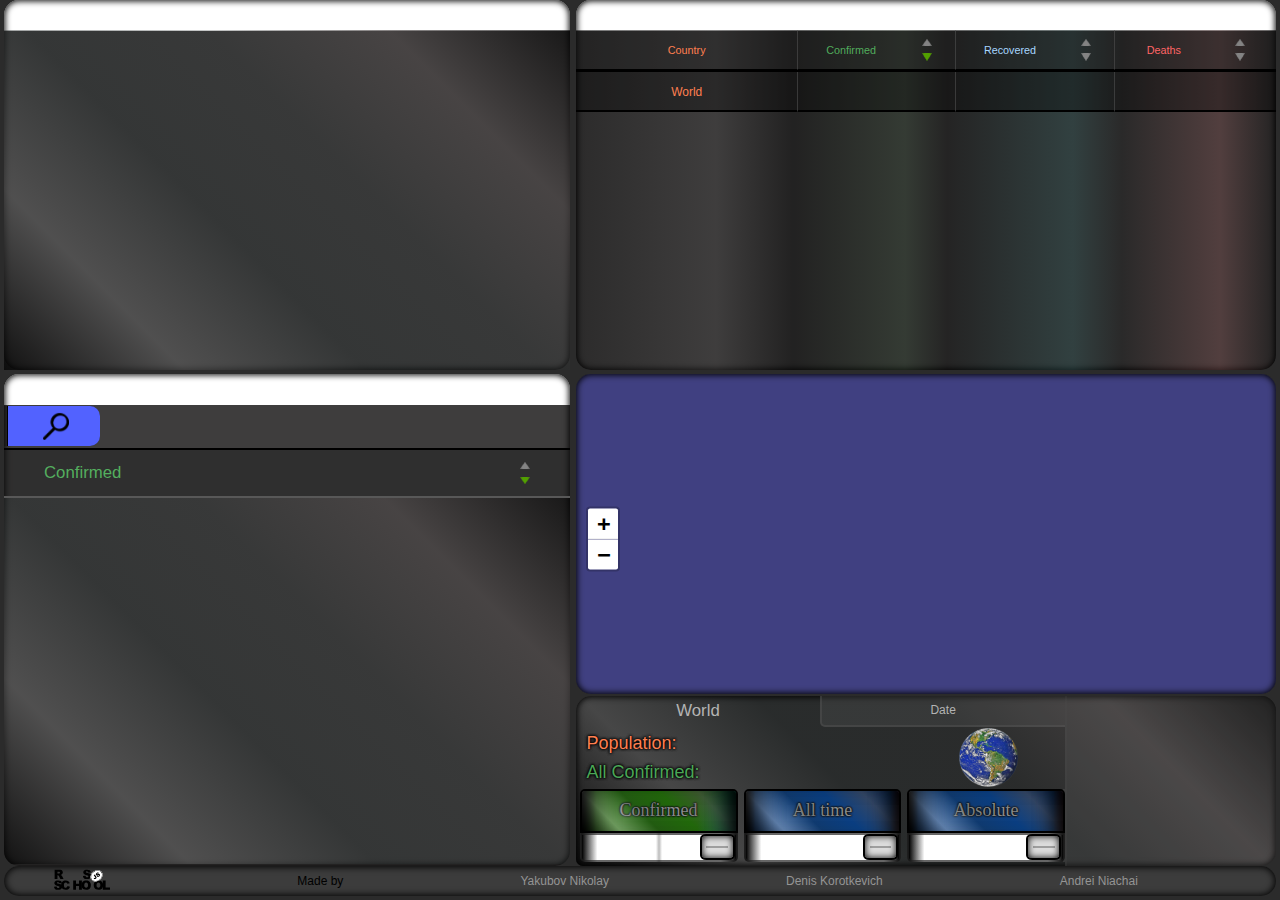
<file: index.html>
<!DOCTYPE html>
<html lang="en">

<head>
  <meta charset="UTF-8">
  <title>Covid-19</title>
  <link rel="icon" type="image/png" sizes="32x14" href="assets/images/favicon.png">
  <meta name="viewport" content="width=device-width, initial-scale=1">
  <link rel="stylesheet" href="style/styleKeyBoard.css">
  <link rel="stylesheet" href="style/style.css">
  <link rel="stylesheet" href="style/styleSearch.css">
  <link rel="stylesheet" href="style/leaflet.css">
  <link rel="stylesheet" href="style/styleMap.css">
  <link rel="stylesheet" href="style/styleControl.css">
  <link rel="stylesheet" href="style/graphic.css">
</head>

<body>
  <main>
    <section class="tableSecond">
      <div class="fullScreenBtn"><img src="assets/images/fullScreen.png"></div>
      <div class="sectionConttent">
        <div class="searchContainer">
          <div class="openKeyboardBtn"><img src="assets/images/openKeyboardBtn.png"></div>
          <div class="searchInputContainer">
            <input type="text" placeholder="search" class="textarea">
          </div>
          <div class="searchBtn">
            <div class="searchBtn__inset searchBtn__insetClose">
              <div class="searchBtn__inset_part"><img src="assets/images/searchClose.png"></div>
              <div class="searchBtn__inset_part"><img src="assets/images/search.png"></div>
            </div>
          </div>
        </div>
        <div class="tableSecond__header">

          <div class="tableSecond__header_country text-Confirmed">Confirmed</div>
          <div class="table__header_arrows">
            <div class="sortArrowTop sortArrowConfirmed notActiveArrow"><img src="assets/images/arrow.png"></div>
            <div class="sortArrowBottom sortArrowConfirmed "><img src="assets/images/arrow.png"></div>
          </div>
        </div>
        <div class="tableSecond__content"></div>
      </div>
    </section>
    <div class="mapAndControl">
      <section class="map">
        <div class="fullScreenBtn"><img src="assets/images/fullScreen.png"></div>
        <div id="map" class="sectionConttent">
          <div id="popupBlock" class="hide-popup-block">
            <div class="popup-country"><span class="popup-name"></span></div>
            <div><span class="popup-population-title">Population: </span><span class="popup-population"></span></div>
            <div><span class="popup-value-title"></span><span id="popup-value" class="popup-value-confirmed"></span></div>
            <img class="popup-img">
          </div>
        </div>
      </section>
      <section class="control">
        <div class="control__panel">
          <div class="control__panel_countryAndDate">
            <div class="controlCountry">World</div>
            <div class="controlDate">Date</div>
          </div>
          <div class="control__panel_countryInfo">
            <div class="countryTextInfo">
              <div class="countryInfo-population">
                <div class="countryInfo__description">Population:</div>
                <div class="countryInfo__value"></div>
              </div>
              <div class="countryInfo-parameter text-Confirmed">
                <div class="countryInfo__description">All Confirmed:</div>
                <div class="countryInfo__value"></div>
              </div>
            </div>
            <div class="countryMapInfo">
              <img src="assets/images/world.png">
            </div>
          </div>
          <div class="control__panel_buttons">
            <div class="control-argum">
              <div class="control-argum__view">
                <div class="argum-container" name="sortBy">
                  <div>Confirmed</div>
                  <div>Recovered</div>
                  <div>Deaths</div>
                </div>
                <div class="argum-container__glass"></div>
              </div>
              <div class="argum-changer">
                <div class="argum-changer__button" name="sortBy" argumentsCount="3">
                  <div></div>
                </div>
              </div>
            </div>

            <div class="control-argum two-argoments">
              <div class="control-argum__view">
                <div class="argum-container" name="period">
                  <div>All time</div>
                  <div>Last update</div>
                </div>
                <div class="argum-container__glass"></div>
              </div>
              <div class="argum-changer">
                <div class="argum-changer__button" name="period" argumentsCount="2">
                  <div></div>
                </div>
              </div>
            </div>

            <div class="control-argum two-argoments">
              <div class="control-argum__view">
                <div class="argum-container" name="absValue">
                  <div>Absolute</div>
                  <div>Per 100k</div>
                </div>
                <div class="argum-container__glass"></div>
              </div>
              <div class="argum-changer">
                <div class="argum-changer__button" name="absValue" argumentsCount="2">
                  <div></div>
                </div>
              </div>
            </div>

          </div>
        </div>
        <div class="control__diagram">
          <canvas id="mapPie" width="95%" height="100%"></canvas>
        </div>

      </section>
    </div>
    </div>
    <div class="grafAndTableFirst">
      <section class="tableFirst">
        <div class="fullScreenBtn">
          <img src="assets/images/fullScreen.png">
        </div>
        <div class="sectionConttent">
          <div class="tabFTable">
            <div class="tabFTable__header">
              <div class="fTableLine headerTable">
                <div class="fTableLine__Country">
                  <div class="tabFTable__header_text">Country</div>
                </div>
                <div class="text-Confirmed">
                  <div class="tabFTable__header_text">Confirmed</div>
                  <div class="table__header_arrows">
                    <div class="sortArrowTop sortArrowConfirmed notActiveArrow"><img src="assets/images/arrow.png"></div>
                    <div class="sortArrowBottom sortArrowConfirmed"><img src="assets/images/arrow.png"></div>
                  </div>
                </div>
                <div class="text-Recovered">
                  <div class="tabFTable__header_text">Recovered</div>
                  <div class="table__header_arrows">
                    <div class="sortArrowTop sortArrowRecovered notActiveArrow"><img src="assets/images/arrow.png"></div>
                    <div class="sortArrowBottom sortArrowRecovered notActiveArrow"><img src="assets/images/arrow.png"></div>
                  </div>
                </div>
                <div class="text-Deaths">
                  <div class="tabFTable__header_text">Deaths</div>
                  <div class="table__header_arrows">
                    <div class="sortArrowTop sortArrowDeaths notActiveArrow"><img src="assets/images/arrow.png"></div>
                    <div class="sortArrowBottom sortArrowDeaths notActiveArrow"><img src="assets/images/arrow.png"></div>
                  </div>
                </div>
              </div>
              <div class="fTableLine fTableGlobal">
                <div class="fTableLine__Country">World</div>
                <div class="text-Confirmed"></div>
                <div class="text-Recovered"></div>
                <div class="text-Deaths"></div>
              </div>
            </div>
            <div class="tabFTable__content"></div>
          </div>
        </div>
      </section>
      <section class="graf">
        <div class="fullScreenBtn">
          <img src="assets/images/fullScreen.png">
        </div>
        <div class="sectionConttent graphicSection">
          <canvas id="graphic" height="90%"></canvas>
        </div>
      </section>
    </div>
    <div class="blackBG">
      <div></div>
    </div>
  </main>
  <footer>
    <a class="rs-link" href="https://rs.school/js/">
      <svg xmlns="http://www.w3.org/2000/svg" xmlns:xlink="http://www.w3.org/1999/xlink" id="Layer_1" viewBox="0 0 552.8 205.3"><style>.st0{fill:#fff}.st1{clip-path:url(#SVGID_2_)}.st2{clip-path:url(#SVGID_4_)}.st3{clip-path:url(#SVGID_6_)}.st4{clip-path:url(#SVGID_8_)}.st5{fill:#fff;stroke:#000;stroke-width:4;stroke-miterlimit:10}.st6{clip-path:url(#SVGID_8_)}.st6,.st7{fill:none;stroke:#000;stroke-width:4;stroke-miterlimit:10}.st8,.st9{clip-path:url(#SVGID_10_)}.st9{fill:none;stroke:#000;stroke-width:4;stroke-miterlimit:10}</style><title>rs_school_js</title><path d="M285.4 68l26.3-1.7c.6 4.3 1.7 7.5 3.5 9.8 2.9 3.6 6.9 5.4 12.2 5.4 3.9 0 7-.9 9.1-2.8 2-1.5 3.2-3.9 3.2-6.4 0-2.4-1.1-4.7-3-6.2-2-1.8-6.7-3.6-14.1-5.2-12.1-2.7-20.8-6.3-25.9-10.9-5.1-4.3-8-10.6-7.8-17.3 0-4.6 1.4-9.2 4-13 3-4.3 7.1-7.7 12-9.6 5.3-2.3 12.7-3.5 22-3.5 11.4 0 20.1 2.1 26.1 6.4 6 4.2 9.6 11 10.7 20.3l-26 1.5c-.7-4-2.1-6.9-4.4-8.8s-5.3-2.8-9.2-2.8c-3.2 0-5.6.7-7.2 2-1.5 1.2-2.5 3-2.4 5 0 1.5.8 2.9 2 3.8 1.3 1.2 4.4 2.3 9.3 3.3 12.1 2.6 20.7 5.2 26 7.9 5.3 2.7 9.1 6 11.4 9.9 2.4 4 3.6 8.6 3.5 13.3 0 5.6-1.6 11.2-4.8 15.9-3.3 4.9-7.9 8.7-13.3 11-5.7 2.5-12.9 3.8-21.5 3.8-15.2 0-25.7-2.9-31.6-8.8S286.1 77 285.4 68zM6.3 97.6V8.2h46.1c8.5 0 15.1.7 19.6 2.2 4.4 1.4 8.3 4.3 10.9 8.2 2.9 4.3 4.3 9.3 4.2 14.5.3 8.8-4.2 17.2-11.9 21.6-3 1.7-6.3 2.9-9.7 3.5 2.5.7 5 1.9 7.2 3.3 1.7 1.4 3.1 3 4.4 4.7 1.5 1.7 2.8 3.6 3.9 5.6l13.4 25.9H63L48.2 70.2c-1.9-3.5-3.5-5.8-5-6.9-2-1.4-4.4-2.1-6.8-2.1H34v36.3H6.3zM34 44.4h11.7c2.5-.2 4.9-.6 7.3-1.2 1.8-.3 3.4-1.3 4.5-2.8 2.7-3.6 2.3-8.7-1-11.8-1.8-1.5-5.3-2.3-10.3-2.3H34v18.1zM0 174.2l26.3-1.7c.6 4.3 1.7 7.5 3.5 9.8 2.8 3.6 6.9 5.5 12.2 5.5 3.9 0 7-.9 9.1-2.8 2-1.6 3.2-3.9 3.2-6.4 0-2.4-1.1-4.7-3-6.2-2-1.8-6.7-3.6-14.2-5.2-12.1-2.7-20.8-6.3-25.9-10.9-5.1-4.3-8-10.6-7.8-17.3 0-4.6 1.4-9.2 4-13 3-4.3 7.1-7.7 12-9.6 5.3-2.3 12.7-3.5 22-3.5 11.4 0 20.1 2.1 26.1 6.4s9.5 11 10.6 20.3l-26 1.5c-.7-4-2.1-6.9-4.4-8.8-2.2-1.9-5.3-2.8-9.2-2.7-3.2 0-5.6.7-7.2 2.1-1.6 1.2-2.5 3-2.4 5 0 1.5.8 2.9 2 3.8 1.3 1.2 4.4 2.3 9.3 3.3 12.1 2.6 20.7 5.2 26 7.9 5.3 2.7 9.1 6 11.4 9.9 2.4 4 3.6 8.6 3.6 13.2 0 5.6-1.7 11.1-4.8 15.8-3.3 4.9-7.9 8.7-13.3 11-5.7 2.5-12.9 3.8-21.5 3.8-15.2 0-25.7-2.9-31.6-8.8-5.9-6-9.2-13.4-10-22.4z"/><path d="M133 167.2l24.2 7.3c-1.3 6.1-4 11.9-7.7 17-3.4 4.5-7.9 8-13 10.3-5.2 2.3-11.8 3.5-19.8 3.5-9.7 0-17.7-1.4-23.8-4.2-6.2-2.8-11.5-7.8-16-14.9-4.5-7.1-6.7-16.2-6.7-27.3 0-14.8 3.9-26.2 11.8-34.1s19-11.9 33.4-11.9c11.3 0 20.1 2.3 26.6 6.8 6.4 4.6 11.2 11.6 14.4 21l-24.4 5.4c-.6-2.1-1.5-4.2-2.7-6-1.5-2.1-3.4-3.7-5.7-4.9-2.3-1.2-4.9-1.7-7.5-1.7-6.3 0-11.1 2.5-14.4 7.6-2.5 3.7-3.8 9.6-3.8 17.6 0 9.9 1.5 16.7 4.5 20.4 3 3.7 7.2 5.5 12.7 5.5 5.3 0 9.3-1.5 12-4.4 2.7-3.1 4.7-7.4 5.9-13zm56.5-52.8h27.6v31.3h30.2v-31.3h27.8v89.4h-27.8v-36.2h-30.2v36.2h-27.6v-89.4z"/><path d="M271.3 159.1c0-14.6 4.1-26 12.2-34.1 8.1-8.1 19.5-12.2 34-12.2 14.9 0 26.3 4 34.4 12S364 144 364 158.4c0 10.5-1.8 19-5.3 25.7-3.4 6.6-8.7 12-15.2 15.6-6.7 3.7-15 5.6-24.9 5.6-10.1 0-18.4-1.6-25-4.8-6.8-3.4-12.4-8.7-16.1-15.2-4.1-7-6.2-15.7-6.2-26.2zm27.6.1c0 9 1.7 15.5 5 19.5 3.3 3.9 7.9 5.9 13.7 5.9 5.9 0 10.5-1.9 13.8-5.8s4.9-10.8 4.9-20.8c0-8.4-1.7-14.6-5.1-18.4-3.4-3.9-8-5.8-13.8-5.8-5.1-.2-10 2-13.4 5.9-3.4 3.9-5.1 10.4-5.1 19.5zm93.4-.1c0-14.6 4.1-26 12.2-34.1 8.1-8.1 19.5-12.2 34-12.2 14.9 0 26.4 4 34.4 12S485 144 485 158.4c0 10.5-1.8 19-5.3 25.7-3.4 6.6-8.7 12-15.2 15.6-6.7 3.7-15 5.6-24.9 5.6-10.1 0-18.4-1.6-25-4.8-6.8-3.4-12.4-8.7-16.1-15.2-4.1-7-6.2-15.7-6.2-26.2zm27.6.1c0 9 1.7 15.5 5 19.5 3.3 3.9 7.9 5.9 13.7 5.9 5.9 0 10.5-1.9 13.8-5.8 3.3-3.9 4.9-10.8 4.9-20.8 0-8.4-1.7-14.6-5.1-18.4-3.4-3.9-8-5.8-13.8-5.8-5.1-.2-10.1 2-13.4 5.9-3.4 3.9-5.1 10.4-5.1 19.5z"/><path d="M482.1 114.4h27.6v67.4h43.1v22H482v-89.4z"/><ellipse transform="rotate(-37.001 420.46 67.88)" class="st0" cx="420.5" cy="67.9" rx="63" ry="51.8"/><defs><ellipse id="SVGID_1_" transform="rotate(-37.001 420.46 67.88)" cx="420.5" cy="67.9" rx="63" ry="51.8"/></defs><clipPath id="SVGID_2_"><use xlink:href="#SVGID_1_" overflow="visible"/></clipPath><g class="st1"><path transform="rotate(-37.001 420.82 68.353)" class="st0" d="M330.9-14.2h179.8v165.1H330.9z"/><g id="Layer_2_1_"><defs><path id="SVGID_3_" transform="rotate(-37.001 420.82 68.353)" d="M330.9-14.2h179.8v165.1H330.9z"/></defs><clipPath id="SVGID_4_"><use xlink:href="#SVGID_3_" overflow="visible"/></clipPath><g id="Layer_1-2" class="st2"><ellipse transform="rotate(-37.001 420.46 67.88)" class="st0" cx="420.5" cy="67.9" rx="63" ry="51.8"/><defs><ellipse id="SVGID_5_" transform="rotate(-37.001 420.46 67.88)" cx="420.5" cy="67.9" rx="63" ry="51.8"/></defs><clipPath id="SVGID_6_"><use xlink:href="#SVGID_5_" overflow="visible"/></clipPath><g class="st3"><path transform="rotate(-37 420.799 68.802)" class="st0" d="M357.8 17h125.9v103.7H357.8z"/><defs><path id="SVGID_7_" transform="rotate(-37 420.799 68.802)" d="M357.8 17h125.9v103.7H357.8z"/></defs><clipPath id="SVGID_8_"><use xlink:href="#SVGID_7_" overflow="visible"/></clipPath><g class="st4"><ellipse transform="rotate(-37.001 420.46 67.88)" class="st5" cx="420.5" cy="67.9" rx="63" ry="51.8"/></g><path transform="rotate(-37 420.799 68.802)" class="st6" d="M357.8 17h125.9v103.7H357.8z"/><ellipse transform="rotate(-37.001 420.46 67.88)" class="st7" cx="420.5" cy="67.9" rx="63" ry="51.8"/><path transform="rotate(-37 420.799 68.802)" class="st0" d="M357.8 17h125.9v103.7H357.8z"/><defs><path id="SVGID_9_" transform="rotate(-37 420.799 68.802)" d="M357.8 17h125.9v103.7H357.8z"/></defs><clipPath id="SVGID_10_"><use xlink:href="#SVGID_9_" overflow="visible"/></clipPath><g class="st8"><ellipse transform="rotate(-37.001 420.46 67.88)" class="st5" cx="420.5" cy="67.9" rx="63" ry="51.8"/></g><path transform="rotate(-37 420.799 68.802)" class="st9" d="M357.8 17h125.9v103.7H357.8z"/><path transform="rotate(-37.001 420.82 68.353)" class="st7" d="M330.9-14.2h179.8v165.1H330.9z"/></g><ellipse transform="rotate(-37.001 420.46 67.88)" class="st7" cx="420.5" cy="67.9" rx="63" ry="51.8"/><path d="M392.4 61.3l10-7 12.3 17.5c2.1 2.8 3.7 5.8 4.9 9.1.7 2.5.5 5.2-.5 7.6-1.3 3-3.4 5.5-6.2 7.3-3.3 2.3-6.1 3.6-8.5 4-2.3.4-4.7 0-6.9-1-2.4-1.2-4.5-2.9-6.1-5.1l8.6-8c.7 1.1 1.6 2.1 2.6 2.9.7.5 1.5.8 2.4.8.7 0 1.4-.3 1.9-.7 1-.6 1.7-1.8 1.6-3-.3-1.7-1-3.4-2.1-4.7l-14-19.7zm30 11.1l9.1-7.2c1 1.2 2.3 2.1 3.7 2.6 2 .6 4.1.2 5.8-1.1 1.2-.8 2.2-1.9 2.6-3.3.6-1.8-.4-3.8-2.2-4.4-.3-.1-.6-.2-.9-.2-1.2-.1-3.3.4-6.4 1.7-5.1 2.1-9.1 2.9-12.1 2.6-2.9-.3-5.6-1.8-7.2-4.3-1.2-1.7-1.8-3.7-1.9-5.7 0-2.3.6-4.6 1.9-6.5 1.9-2.7 4.2-5 7-6.8 4.2-2.9 7.9-4.3 11.1-4.3 3.2 0 6.2 1.5 9 4.6l-9 7.1c-1.8-2.3-5.2-2.8-7.5-1l-.3.3c-1 .6-1.7 1.5-2.1 2.6-.3.8-.1 1.7.4 2.4.4.5 1 .9 1.7.9.8.1 2.2-.3 4.2-1.2 5-2.1 8.8-3.3 11.4-3.7 2.2-.4 4.5-.2 6.6.7 1.9.8 3.5 2.2 4.6 3.9 1.4 2 2.2 4.4 2.3 6.9.1 2.6-.6 5.1-2 7.3-1.8 2.7-4.1 5-6.8 6.8-5.5 3.8-10 5.4-13.6 4.8-3.9-.6-7.1-2.6-9.4-5.5z"/></g></g></g></svg>
    </a>
    <div class="madeBy">Made by
      <a href="https://github.com/EroldKoil">Yakubov Nikolay</a>
      <a href="https://github.com/lex-tp">Denis Korotkevich</a>
      <a href="https://github.com/andrew-nechai">Andrei Niachai</a>
    </div>

  </footer>

  <div class='audio'>
    <audio id='enterAudio' src="assets/audio/enter.mp3"></audio>
    <audio id='ruUpAudio' src="assets/audio/ruUP.mp3"></audio>
    <audio id='ruDownAudio' src="assets/audio/ruDown.mp3"></audio>
    <audio id='enUpAudio' src="assets/audio/enUP.mp3"></audio>
    <audio id='enDownAudio' src="assets/audio/enDown.mp3"></audio>
    <audio id='langAudio' src="assets/audio/changeLanguage.mp3"></audio>
    <audio id='shiftAudio' src="assets/audio/shift.mp3"></audio>
    <audio id='capsLookAudio' src="assets/audio/capsLook.mp3"></audio>
    <audio id='backspaceAudio' src="assets/audio/backspace.mp3"></audio>
    <audio id='openKeyboardAudio' src="assets/audio/openKeyboard.wav"></audio>
    <audio id='closeKeyboardAudio' src="assets/audio/closeKeyboard.wav"></audio>
  </div>

  <script src="modules/leaflet.js" defer></script>
  <script src="modules/map.js" defer></script>
  <script src="modules/geoCountries.js" defer></script>
  <script src="modules/Chart.bundle.min.js" defer></script>
  <script src="modules/mapPie.js" defer></script>
  <script src="modules/graphic.js" defer></script>
  <script src="index.js" defer></script>
  <script src="modules/keyBoard.js" defer></script>
  <script src="modules/keys.js" defer></script>
</body>

</html>
</file>
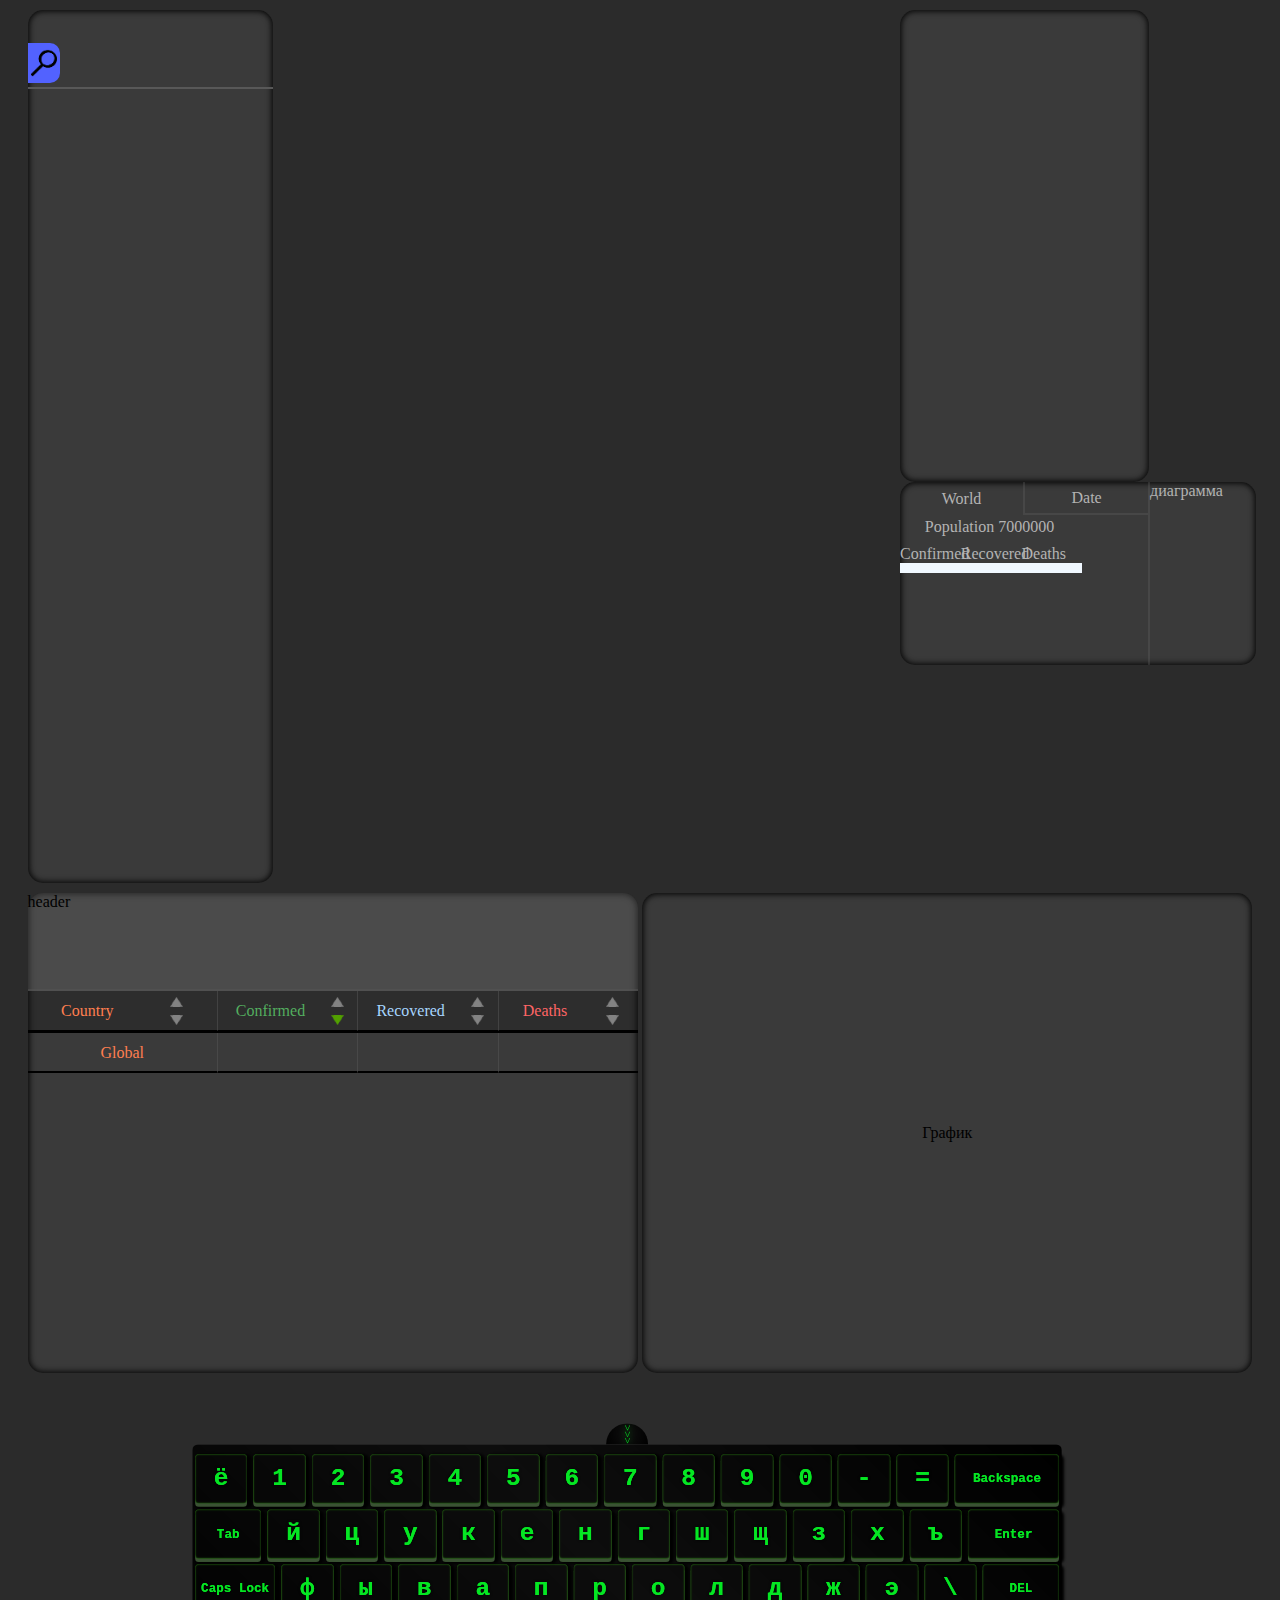
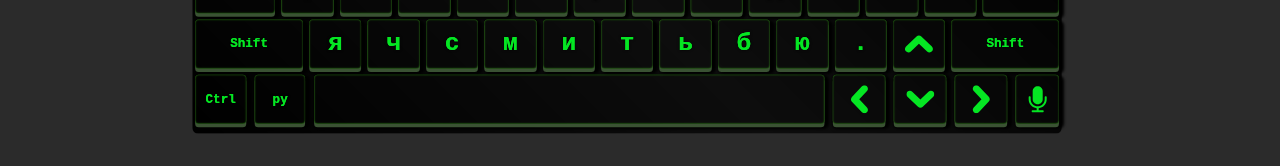
<file: COVID-19-Dashboard/index.html>
<!DOCTYPE html>
<html lang="en">

<head>
  <meta charset="UTF-8">
  <title>Covid-19</title>
  <link rel="icon" type="image/png" sizes="32x14" href="assets/images/favicon.png">
  <link rel="stylesheet" href="style/styleKeyBoard.css">
  <link rel="stylesheet" href="style/style.css">
  <link rel="stylesheet" href="style/styleSearch.css">
  <link rel="stylesheet" href="style/styleControl.css">

</head>

<body>
  <main>
    <section class="globalInfo">
      <div class="fullScreenBtn"><img src="assets/images/fullScreen.png"></div>
      <div class="sectionConttent">
        <div class="globalInfo__header">
          <div class="searchContainer">
            <div class="openKeyboardBtn"><img src="assets/images/openKeyboardBtn.png"></div>
            <div class="searchInputContainer">
              <input type="text" placeholder="search" class="textarea">
              <div class="searchVariables"></div>
            </div>
            <div class="searchBtn">
              <div class="searchBtn__inset searchBtn__insetClose">
                <div class="searchBtn__inset_part"><img src="assets/images/searchClose.png"></div>
                <div class="searchBtn__inset_part"><img src="assets/images/search.png"></div>
              </div>
            </div>
          </div>
        </div>
        <div class="globalTable"></div>
      </div>
    </section>
    <div class="mapAndControl">
      <section class="map">
        <div class="fullScreenBtn"><img src="assets/images/fullScreen.png"></div>
        <div class="sectionConttent"></div>
      </section>
      <section class="control">
        <div class="control__panel">
          <div class="control__panel_countryAndDate">
            <div class="controlCountry">World</div>
            <div class="controlDate">Date</div>
          </div>
          <div class="control__panel_population">Population 7000000</div>
          <div class="control__panel_buttons">
            <div class="control-argum">
              <div class="argum-container">
                <div>Confirmed</div>
                <div>Recovered</div>
                <div>Deaths</div>
                <div class="argum-container__glass"></div>
              </div>
              <div class="argum-changer">
                <div class="argum-changer__button">
                  <div></div>
                </div>
              </div>
            </div>
            <div class="control-period-and-abs">

            </div>
          </div>
        </div>
        <div class="control__diagram">
          диаграмма
        </div>

      </section>

    </div>
    <div class="grafAndTableFirst">
      <section class="tableFirst">
        <div class="fullScreenBtn">
          <img src="assets/images/fullScreen.png">
        </div>
        <div class="sectionConttent">
          <div class="tableFirstHeader"> header</div>
          <div class="tabFTable">
            <div class="tabFTable__header">
              <div class="fTableLine headerTable">
                <div class="fTableLine__Country">
                  <div class="tabFTable__header_text">Country</div>
                  <div class="tabFTable__header_arrows">
                    <div class="sortArrowTop sortArrowCountry notActiveArrow"><img src="assets/images/arrow.png"></div>
                    <div class="sortArrowBottom sortArrowCountry notActiveArrow"><img src="assets/images/arrow.png"></div>
                  </div>
                </div>
                <div class="fTableLine__Confirmed">
                  <div class="tabFTable__header_text">Confirmed</div>
                  <div class="tabFTable__header_arrows">
                    <div class="sortArrowTop sortArrowConfirmed notActiveArrow"><img src="assets/images/arrow.png"></div>
                    <div class="sortArrowBottom sortArrowConfirmed"><img src="assets/images/arrow.png"></div>
                  </div>
                </div>
                <div class="fTableLine__Recovered">
                  <div class="tabFTable__header_text">Recovered</div>
                  <div class="tabFTable__header_arrows">
                    <div class="sortArrowTop sortArrowRecovered notActiveArrow"><img src="assets/images/arrow.png"></div>
                    <div class="sortArrowBottom sortArrowRecovered notActiveArrow"><img src="assets/images/arrow.png"></div>
                  </div>
                </div>
                <div class="fTableLine__Deaths">
                  <div class="tabFTable__header_text">Deaths</div>
                  <div class="tabFTable__header_arrows">
                    <div class="sortArrowTop sortArrowDeaths notActiveArrow"><img src="assets/images/arrow.png"></div>
                    <div class="sortArrowBottom sortArrowDeaths notActiveArrow"><img src="assets/images/arrow.png"></div>
                  </div>
                </div>
              </div>
              <div class="fTableLine fTableGlobal">
                <div class="fTableLine__Country">Global</div>
                <div class="fTableLine__Confirmed"></div>
                <div class="fTableLine__Recovered"></div>
                <div class="fTableLine__Deaths"></div>
              </div>
            </div>
            <div class="tabFTable__content"></div>
          </div>
        </div>
      </section>
      <section class="graf">
        <div class="fullScreenBtn">
          <img src="assets/images/fullScreen.png">
        </div>
        <div class="sectionConttent">График</div>
      </section>
    </div>

  </main>

  <div class='audio'>
    <audio id='enterAudio' src="assets/audio/enter.mp3"></audio>
    <audio id='ruUpAudio' src="assets/audio/ruUP.mp3"></audio>
    <audio id='ruDownAudio' src="assets/audio/ruDown.mp3"></audio>
    <audio id='enUpAudio' src="assets/audio/enUP.mp3"></audio>
    <audio id='enDownAudio' src="assets/audio/enDown.mp3"></audio>
    <audio id='langAudio' src="assets/audio/changeLanguage.mp3"></audio>
    <audio id='shiftAudio' src="assets/audio/shift.mp3"></audio>
    <audio id='capsLookAudio' src="assets/audio/capsLook.mp3"></audio>
    <audio id='backspaceAudio' src="assets/audio/backspace.mp3"></audio>
    <audio id='openKeyboardAudio' src="assets/audio/openKeyboard.wav"></audio>
    <audio id='closeKeyboardAudio' src="assets/audio/closeKeyboard.wav"></audio>
  </div>

  <script src="modules/data.js" defer></script>
  <script src="index.js" defer></script>
  <script src="modules/keyBoard.js" defer></script>
  <script src="modules/keys.js" defer></script>
</body>

</html>
</file>
<file: style/styleKeyBoard.css>
.keyboardContainer {
  position: fixed;
  width: 98%;
  bottom: 0;
  transition: bottom 1s;
  -webkit-transition: bottom 1s;
  -moz-transition: bottom 1s;
  -ms-transition: bottom 1s;
  -o-transition: bottom 1s;
  min-width: 500px;
  margin: 0 auto;
  z-index: 6;
  transform: scale(0.7);
  bottom: -6%;
}

.keyboardContainerHidden {
  bottom: -100%;
}

.closeKeyboard {
  height: 30px;
  background-color: black;
  width: 60px;
  max-width: 1280px;
  margin: 0 auto;
  border-top-left-radius: 51px;
  border-top-right-radius: 50px;
  background: radial-gradient(circle, transparent, black), #000000a6;
  cursor: pointer;
  display: flex;
  justify-content: center;
  align-items: center;
  overflow: hidden;
}

.closeKeyboard:hover {
  background: radial-gradient(circle, transparent 5%, black 90%), #000000a6;
}

.closeKeyboard div {
  color: rgb(5, 230, 35);
  text-shadow: 0px 0px 9px rgb(29 185 50), 0px 0px 4px rgb(0, 0, 0);
  transform: rotate(90deg);
  height: 50%;
  display: inline-block;
  position: relative;
  animation: closeArrow 3s infinite;
  -webkit-animation: closeArrow 3s infinite;
  line-height: 15px;
}

@keyframes closeArrow {
  0% {
    top: -30px;
  }
  100% {
    top: 50px;
  }
}

#ArrowLeft svg {
  transform: rotate(180deg);
}

#ArrowDown svg {
  width: 70%;
  transform: rotate(90deg);
}

#ArrowUp svg {
  width: 70%;
  transform: rotate(270deg);
}

.arrow svg {
  width: 80%;
  max-width: 40px;
  max-height: 40px;
}

.arrow svg path {
  fill: rgb(5, 230, 35);
  box-shadow: 0 0 black;
}

.keyboard {
  width: 99%;
  margin: 0 auto;
  border-radius: 8px;
  background: linear-gradient(45deg, black, #7d7d7d80, black), #000000;
  display: flex;
  flex-wrap: wrap;
  max-width: 1280px;
  justify-content: space-between;
  padding: 10px 0 10px 0;
}

.backspace .keyContent,
.tab .keyContent,
.capsLock .keyContent,
.enter .keyContent,
.shift .keyContent,
.langBtn .keyContent,
.voiceRecord .keyContent,
.space .keyContent,
.delete .keyContent,
.arrow .keyContent,
.ctrl .keyContent {
  font-size: 18px;
}

.key .keyContent {
  font-size: 35px;
}

.key,
.backspace,
.tab,
.capsLock,
.enter,
.shift,
.langBtn,
.voiceRecord,
.space,
.delete,
.arrow,
.ctrl {
  display: flex;
  height: 5.5vw;
  width: 6%;
  max-width: 77.9px;
  margin: 4.3px 0.3%;
  justify-content: center;
  border-radius: 5px;
  align-items: center;
  font-size: 18px;
  cursor: pointer;
  -moz-user-select: none;
  -khtml-user-select: none;
  user-select: none;
  font-weight: 900;
  position: relative;
  color: rgb(5, 230, 35);
  top: 0px;
  left: 0px;
  box-shadow: inset 0px 0px 2px 0px #39bb16, 0px 5px 0px 0px #3a5233, 3px 4px 4px 3px black;
  text-shadow: 0px 0px 0px rgb(5, 230, 35), 0px 0px 4px rgb(0, 0, 0);
  transition: 0.3s;
  height: 70px;
  font-family: monospace;
}

.dontPress {
  animation: pressing 0.4s 0.4s reverse forwards;
  -webkit-animation: pressing 0.4s 0.4s reverse forwards;
}

.press {
  top: 5px;
  left: 1px;
  text-shadow: 0px 0px 7px rgb(0 255 34), 0px 0px 4px rgb(0, 0, 0);
  box-shadow: inset 0px 0px 5px 2px #3aff04, 0px 0px 0px 0px #6fea4b, 0px 0px 0px 0px black;
  background: radial-gradient(circle, transparent, black);
}

.pressMouse {
  animation: pressing 0.4s forwards;
  -webkit-animation: pressing 0.4s forwards;
}

@keyframes pressing {
  0% {
    top: 0px;
    left: 0px;
    box-shadow: inset 0px 0px 3px 2px #1a6506, 1px 5px 0px 0px #162113, 3px 4px 4px 3px black;
    text-shadow: 0px 0px 0px rgb(5, 230, 35), 0px 0px 4px rgb(0, 0, 0);
    background: linear-gradient(45deg, black, transparent, black);
  }
  100% {
    top: 5px;
    left: 1px;
    text-shadow: 0px 0px 7px rgb(0 255 34), 0px 0px 4px rgb(0, 0, 0);
    box-shadow: 0px 0px 0px 1px black, 0px 0px 1px 1px rgb(5, 230, 35), 0px 0px 1px 2px rgb(5, 230, 35), 0px 0px 6px 1px rgb(5, 230, 35);
    background: radial-gradient(circle, transparent, black);
  }
}

.key img {
  -moz-user-select: none;
  -khtml-user-select: none;
  user-select: none;
}

.backspace {
  width: 12%;
  max-width: 153.5px;
}

.tab {
  width: 7.6%;
  max-width: 97.25px;
}

.capsLock {
  width: 9.2%;
  max-width: 117.75px;
  text-align: center;
}

.delete {
  width: 8.8%;
  max-width: 112.6px;
}

.langBtn {
  width: 5.8%;
  max-width: 75.2px;
}

.enter {
  width: 10.5%;
  max-width: 136px;
}

.shift {
  width: 12.4%;
  max-width: 158.7px;
}

.voiceRecord {
  width: 5%;
  max-width: 64.2px;
}

.voiceRecord svg {
  width: 60%;
  height: 100%;
}

.voiceRecord svg path {
  fill: rgb(5, 230, 35);
}

.selected svg path {
  fill: rgb(230 5 74);
}

.space {
  width: 58.7%;
  max-width: 845px;
}

.ctrl {
  width: 5.7vw;
}

.selected {
  top: 5px;
  left: 1px;
  text-shadow: 0px 0px 7px rgb(0 255 34), 0px 0px 4px rgb(0, 0, 0);
  box-shadow: 0px 0px 0px 1px black, 0px 0px 1px 1px rgb(5, 230, 35), 0px 0px 1px 2px rgb(5, 230, 35), 0px 0px 6px 1px rgb(5, 230, 35);
  background: radial-gradient(circle, transparent, #0e4404);
}

.key:hover,
.backspace:hover,
.tab:hover,
.capsLock:hover,
.enter:hover,
.shift:hover,
.alt:hover,
.space:hover,
.delete:hover,
.ctrl:hover {
  opacity: 0.7;
  background: #ffffff36;
}

.image {
  height: 31%;
}

.keyContent {
  -webkit-transition: 0.6s;
  -webkit-transform-style: preserve-3d;
  -ms-transition: 0.6s;
  -moz-transition: 0.6s;
  -moz-transform: perspective(1000px);
  -moz-transform-style: preserve-3d;
  -ms-transform-style: preserve-3d;
  transition: 0.8s;
  transform-style: preserve-3d;
  position: relative;
  width: 100%;
  height: 100%;
  border-radius: 5px;
  display: flex;
  justify-content: center;
  align-items: center;
}

.turned .keyContent {
  transform: rotateY(180deg);
}

.keyContent .keyFront {
  -webkit-transform: rotateY(0deg);
  -ms-transform: rotateY(0deg);
  z-index: 2;
}

.keyContent .keyBack {
  -webkit-transform: rotateY(-180deg);
  -moz-transform: rotateY(-180deg);
  -o-transform: rotateY(-180deg);
  -ms-transform: rotateY(-180deg);
  transform: rotateY(-180deg);
}

.keyBack,
.keyFront {
  -webkit-backface-visibility: hidden;
  -moz-backface-visibility: hidden;
  -ms-backface-visibility: hidden;
  backface-visibility: hidden;
  -webkit-transition: 0.6s;
  -webkit-transform-style: preserve-3d;
  -webkit-transform: rotateY(0deg);
  -moz-transition: 0.6s;
  -moz-transform-style: preserve-3d;
  -moz-transform: rotateY(0deg);
  -o-transition: 0.6s;
  -o-transform-style: preserve-3d;
  -o-transform: rotateY(0deg);
  -ms-transition: 0.6s;
  -ms-transform-style: preserve-3d;
  -ms-transform: rotateY(0deg);
  transition: 0.6s;
  transform-style: preserve-3d;
  transform: rotateY(0deg);
  position: absolute;
  top: 0;
  left: 0;
  width: 100%;
  height: 100%;
  display: flex;
  justify-content: center;
  align-items: center;
}

.muteButton {
  position: fixed;
  left: 10px;
  top: 40vh;
  width: 50px;
  height: 50px;
  background-color: aliceblue;
  border-radius: 50%;
  box-shadow: 0px 0px 7px 3px white;
  cursor: pointer;
  transition: 0.6s;
}

.muteButton:hover {
  box-shadow: 0px 0px 7px 5px white;
}

.muteButton img {
  width: 100%;
}

@media (max-width: 1050px) {
  .backspace,
  .tab,
  .capsLock,
  .enter,
  .shift,
  .langBtn,
  .voiceRecord,
  .space,
  .delete,
  .arrow,
  .ctrl {
    font-size: 16px;
  }
  .key .keyContent {
    font-size: 30px;
  }
  .key,
  .backspace,
  .tab,
  .capsLock,
  .enter,
  .shift,
  .langBtn,
  .voiceRecord,
  .space,
  .delete,
  .arrow,
  .ctrl {
    height: 6vh;
  }
}

@media (max-width: 850px) {
  .key .keyContent {
    font-size: 20px;
  }
  .capsLock {
    width: 9.2%;
    max-width: 117.75px;
    font-size: 13px;
    content: 'Caps';
    padding-left: 0px;
    font-size: 13px;
    padding: 0 3px;
  }
  .tab {
    width: 7.6%;
    max-width: 97.25px;
  }
  .delete {
    width: 8.8%;
    max-width: 112.6px;
  }
  .langBtn {
    width: 8.8%;
    max-width: 75.2px;
  }
  .enter {
    width: 10.5%;
    max-width: 136px;
  }
  .shift {
    max-width: 158.7px;
  }
  .voiceRecord {
    width: 5%;
    max-width: 64.2px;
  }
  .space {
    width: 52.2%;
    max-width: 845px;
  }
  .ctrl {
    font-size: 14px;
    width: 8.5%;
  }
  .backspace {
    font-size: 11.5px;
  }
  .image {
    height: 26%;
  }
  .voiceRecord svg {
    width: 70%;
    height: 100%;
  }
  .arrow svg {
    width: 60%;
    max-width: 40px;
  }
  .key,
  .backspace,
  .tab,
  .capsLock,
  .enter,
  .shift,
  .langBtn,
  .voiceRecord,
  .space,
  .delete,
  .arrow,
  .ctrl {
    height: 6vh;
  }
}
</file>
<file: style/style.css>
body {
  background-color: #2b2b2b;
  width: 100vw;
  margin: 0 auto;
  min-width: 500px;
  font: 12px "Helvetica Neue", Arial, Helvetica, sans-serif;
  max-width: 1600px;
}

.blackBG {
  z-index: 4;
  position: fixed;
  top: 0;
  left: 0;
  display: none;
  background-color: #1d1d1d;
  width: 100%;
  height: 100%;
}

.blackBG div {
  width: 98%;
  height: 98%;
  background: #3e3d3d;
  margin: 1% auto 0 auto;
  border-radius: 15px;
}

.blackBG-On {
  display: block;
}

.bodyFullScreen {
  height: 100vw;
  overflow: hidden;
}

main {
  width: calc(100% - 8px);
  height: calc(100vh - 37px);
  display: flex;
  max-width: 1600px;
  margin: 0 auto;
  justify-content: space-between;
}

section {
  background-color: #3a3a3a;
  margin: 0 2px;
  border-radius: 15px;
  box-shadow: inset 0 0 6px 1px #000;
  position: relative;
  transition: 0.5s;
}

section:hover .fullScreenBtn {
  opacity: 1;
}

.fullScreenBtn {
  width: 30px;
  height: 30px;
  background-color: #484848;
  position: absolute;
  right: 0px;
  top: 0px;
  background: radial-gradient(circle, transparent 30%, black), #000000a6;
  cursor: pointer;
  display: flex;
  opacity: 0;
  align-items: center;
  transition-duration: 0.5s;
  z-index: 3;
  border-top-right-radius: 50%;
  border-bottom-left-radius: 30%;
}

.fullScreenBtn img {
  width: 65%;
  opacity: 0.4;
  transition-duration: 0.5s;
  margin: 3% 0 0 14%;
}

.fullScreenBtn:hover img {
  opacity: 1;
}

section.fullScreen {
  position: fixed;
  width: 98%;
  height: 69%;
  left: 1%;
  top: 1%;
  z-index: 5;
  border-bottom-right-radius: 0px;
  border-bottom-left-radius: 0px;
  margin: 0 auto;
}

.graf.fullScreen {
  height: calc(69% - 30px);
}

section.fullScreen #map {
  border-bottom-right-radius: 0px;
  border-bottom-left-radius: 0px;
}

section.fullScreen.tableFirst {
  height: calc(69% - 30px);
}

section.fullScreen.tableSecond {
  height: calc(69% - 74px);
}

.sectionConttent {
  height: 100%;
  z-index: 2;
  overflow: hidden;
}

.mapAndControl {
  width: 49%;
  height: 100%;
}

.control__panel_countryInfo {
  display: flex;
  justify-content: space-between;
  padding: 0 5px 0 10px;
}

.countryTextInfo {
  width: 70%;
  display: flex;
  flex-direction: column;
  justify-content: space-around;
  font-size: 1.5em;
  text-shadow: 0 0 3px black, 0 0 3px black, 0 0 3px black;
}

.countryMapInfo img {
  height: 100%;
  margin: 0 auto;
  width: auto;
}

.countryInfo-population {
  display: flex;
  color: coral;
}

.countryInfo-parameter {
  display: flex;
}

.countryMapInfo {
  width: 30%;
  display: flex;
}

.topNumber {
  height: 29%;
  width: 100%;
}

.topNumber__discription {
  color: rgb(179 179 179);
  font-size: 29px;
  text-shadow: 0 0 2px black;
}

.topNumber .sectionConttent {
  display: flex;
  flex-direction: column;
  align-items: center;
  justify-content: center;
  height: 100%;
}

.topNumber__value {
  color: rgb(230, 0, 0);
  font-size: 41px;
  text-shadow: 0 0 2px black;
  font-family: fantasy;
}

.tableSecond {
  height: calc(100% - 74px);
  width: 20%;
  background: linear-gradient(180deg, #fff 31px, #3e3d3d 30px);
  padding-top: 74px;
  overflow: hidden;
}

.tableSecond__header:hover {
  background-color: #6d6d6d3d;
}

.tableSecond__header {
  height: 46px;
  border-bottom: solid 2px #585858;
  position: relative;
  overflow: hidden;
  display: flex;
  justify-content: space-around;
  border-top: solid 2px #000;
  user-select: none;
  cursor: pointer;
  background-color: #1715155c;
}

.tableSecond__header_country {
  display: flex;
  justify-content: start;
  align-items: center;
  width: 70%;
  font-size: 1.4em;
}

.tableSecond__content {
  height: calc(100% - 52px);
  overflow-y: scroll;
  scroll-behavior: smooth;
  background: linear-gradient(45deg, #000000b3, #61616182, #272d2d6b, #272d2d45, #4c4747ab, #00000099);
}

*::-webkit-scrollbar {
  width: 4px;
}

*::-webkit-scrollbar-button {
  display: none;
}

*::-webkit-scrollbar-track {
  background-color: #999;
  background: linear-gradient(180deg, black 90%, transparent calc(100% - 15px), transparent);
}

*::-webkit-scrollbar-track-piece {
  background-color: #000000f5;
  background: linear-gradient(180deg, black 90%, transparent calc(100% - 15px), transparent);
}

*::-webkit-scrollbar-thumb {
  background-color: #fff;
  border-radius: 0px;
}

*::-webkit-resizer {
  background-color: #666;
}

.tableSecond__line {
  height: 46px;
  display: flex;
  justify-content: space-between;
  align-items: center;
  border-bottom: solid 1px #191919;
  cursor: pointer;
  padding: 0 7px 0 14px;
  transition-duration: 0.5s;
}

.tabFTable__content .country-hidden,
.tableSecond__content .country-hidden {
  display: none;
}

@keyframes line-hidden {
  0% {
    height: 46px;
    border-bottom: solid 1px #191919;
    display: flex;
  }
  99% {
    height: 0px;
    border-bottom: solid 1px #191919;
    display: flex;
  }
  100% {
    border-bottom: solid 0px #191919;
    height: 0px;
    display: none;
  }
}

.tableSecond__line_selected {
  background-color: #212121;
}

.tableSecond__line:hover,
.tabFTable__content .fTableLine:hover,
.tableLine-selected {
  background-color: #212121;
}

.tableSecond__line__number {
  font-size: 1.2em;
  text-shadow: 0 0 3px black, 0 0 3px black;
  color: #d40000;
  font-family: fantasy;
  letter-spacing: 0.5px;
}

.tableSecond__line__name {
  font-size: 1.3em;
  text-shadow: 0 0 1px black;
  color: #ababab;
  text-transform: capitalize;
  width: 50%;
}

.tableSecond__line__flag img {
  width: 27px;
}

.map {
  width: 100%;
  height: 70%;
  overflow: hidden;
}

.grafAndTableFirst,
.mapAndControl {
  display: flex;
  flex-direction: column;
  justify-content: space-between;
}

.grafAndTableFirst {
  width: 30%;
  height: 100%;
}

.tableFirst {
  height: 57%;
  padding-top: 30px;
  background: linear-gradient(180deg, #fff 31px, #3e3d3d 30px);
  order: 0;
}

.tableFirst .sectionConttent {
  height: 100%;
  border-bottom-right-radius: 15px;
  border-bottom-left-radius: 15px;
}

.graf .sectionConttent {
  display: flex;
  justify-content: center;
  align-items: center;
  background: linear-gradient(45deg, #000000b3, #61616182, #272d2d6b, #272d2d45, #4c4747ab, #00000099);
}

.tableFirst .sectionConttent>div {
  background: linear-gradient(90deg, #0000004a, #403e3e54 20%, #00000073 31%, #22372257 47%, #00000069 53%, #2145456e 71%, #00000052 78%, #72414161 92%, #0000006b);
  border-bottom-right-radius: 15px;
  border-bottom-left-radius: 15px;
}

.graf {
  height: calc(39% - 31px);
  padding-top: 30px;
  background: linear-gradient(180deg, #fff 31px, #3e3d3d 30px);
}

.tabFTable {
  height: 100%;
}

.tabFTable__header {
  border-bottom: solid 2px #000000;
  height: 80px;
}

.fTableLine {
  display: flex;
  height: 40px;
  width: 100%;
  transition-duration: 0.5s;
}

.fTableGlobal {
  background: #00000052;
}

.headerTable {
  background-color: #1715155c;
  border-bottom: solid 2px #000000;
  padding-right: 0px;
}

.tabFTable__header_text {
  display: flex;
  justify-content: center;
  align-items: center;
  user-select: none;
  font-size: 0.9em;
}

.table__header_arrows {
  display: flex;
  flex-direction: column;
  justify-content: center;
}

.table__header_arrows .notActiveArrow {
  filter: grayscale(1);
}

.sortArrowTop {
  transform: rotate(180deg);
}

.sortArrowBottom,
.sortArrowTop {
  width: 10px;
  transition-duration: 0.3s;
}

.sortArrowBottom:hover,
.sortArrowTop:hover {
  filter: drop-shadow(0px 0px 3px #fff) brightness(2.5) grayscale(1);
}

.sortArrowBottom img,
.sortArrowTop img {
  width: 100%;
}

.sortArrowConfirmed {
  filter: hue-rotate(241deg);
}

.fTableLine__Country {
  width: 32%;
  display: flex;
  justify-content: space-around;
  border-bottom: solid 1px #000;
  cursor: pointer;
  color: coral;
  align-items: center;
  padding: 0 2px;
}

.fTableLine__country_text {
  width: 73%;
  text-align: start;
  font-size: 13px;
}

.fTableLine__country_flag {
  width: 17%;
  max-width: 38px;
}

.fTableLine__country_flag img {
  width: 100%;
}

.text-Recovered {
  color: #a7d6ff;
}

.text-Confirmed {
  color: #5fd46dc7;
}

.text-Deaths {
  color: #ff6565;
}

.text-Selected {
  background-color: #00000026;
}

.headerTable>*:not(.fTableLine__Country):hover {
  background: #6d6d6d3d;
}

.headerTable>* {
  justify-content: space-around;
}

.tabFTable__header .text-Deaths {
  padding-right: 4px;
}

.headerTable>*:not(.fTableLine__Country),
.fTableLine>*:not(.fTableLine__Country) {
  width: 22.5%;
  display: flex;
  align-items: center;
  border-bottom: solid 1px #000;
  border-left: solid 1px #5454548f;
  cursor: pointer;
  transition-duration: 0.5s;
  padding-left: 5px;
}

.sortArrowRecovered {
  filter: brightness(6.5);
}

.sortArrowDeaths {
  filter: hue-rotate(136deg);
}

.tabFTable__content {
  overflow-y: scroll;
  height: calc(100% - 84px);
  scroll-behavior: smooth;
}

footer {
  margin: 3px auto 0 auto;
  order: 3;
  width: calc(100% - 8px);
  display: flex;
  justify-content: space-around;
  align-items: center;
  box-shadow: inset 0 0 7px 1px black;
  background-color: #3c3c3c;
  border-radius: 15px;
  height: 30px;
}

footer a {
  text-decoration: none;
  color: #949494;
  transition-duration: 0.3s;
}

footer a:hover {
  text-decoration: none;
  color: #ffffff;
}

.rs-link {
  height: 24px;
  width: 56px;
  margin: 0 20px;
}

.madeBy {
  margin: 0 20px;
  width: 80%;
  display: flex;
  justify-content: space-around;
}

@media (max-width: 1350px) {
  main {
    flex-wrap: wrap;
  }
  .map {
    height: 65%;
    margin: 0;
  }
  section.control {
    height: 34.5%;
    margin: 0;
  }
  .control__panel .control__panel_countryInfo {
    height: 35%;
  }
  .mapAndControl {
    width: 55%;
    height: 57%;
    order: 2;
  }
  .tableSecond {
    width: 44.5%;
    height: calc(57% - 74px);
    margin: 0;
    order: 2;
  }
  .grafAndTableFirst {
    flex-direction: row-reverse;
    height: 43%;
    width: 100%;
    justify-content: space-between;
    order: 0;
    margin-bottom: 3px;
  }
  .tableFirst {
    height: calc(100% - 31px);
    width: 55%;
    margin: 0;
  }
  .graf {
    width: 44.5%;
    margin: 0;
    height: calc(100% - 31px);
  }
  .legend.leaflet-control {
    font-size: 1em;
    padding: 8px;
  }
  .legend-value-circle.icon-legend {
    width: 20px;
    height: 20px;
  }
  .legend-value-circle.legend-value-circle:not(.icon-legend) {
    width: 15px;
    height: 15px;
  }
}

@media (max-width: 1023px) {
  body {
    overflow-y: scroll;
    height: 100%;
    overflow-x: hidden;
  }
  main {
    height: auto;
    padding-right: 4px;
    width: calc(100% - 15px);
  }
  .mapAndControl {
    height: 600px;
  }
  .tableSecond {
    height: calc(600px - 74px);
  }
  .grafAndTableFirst {
    height: 500px;
  }
  .legend-value-circle.icon-legend {
    width: 20px;
    height: 20px;
  }
  .legend-value-circle.legend-value-circle:not(.icon-legend) {
    width: 20px;
    height: 20px;
  }
  footer {
    width: calc(100% - 19px);
    margin-left: 8px;
    height: 42px;
  }
}

@media (max-width: 900px) {
  section.tableSecond,
  .mapAndControl,
  .tableFirst,
  .graf {
    margin-bottom: 5px;
    order: 3;
  }
  main {
    padding-top: 5px;
  }
  .mapAndControl {
    height: 600px;
    width: calc(100% - 0px);
    order: 1;
  }
  .tableSecond {
    width: calc(100% - 4px);
    margin: 0 auto;
    order: 1;
  }
  .grafAndTableFirst {
    height: auto;
    flex-direction: column;
    order: 2;
  }
  .tableFirst {
    height: 500px;
    width: 100%;
  }
  .graf {
    height: 70vw;
    width: 100%;
  }
  .legend-value-circle.icon-legend {
    width: 20px;
    height: 20px;
  }
  .legend-value-circle.legend-value-circle:not(.icon-legend) {
    width: 20px;
    height: 20px;
  }
  .keyboardContainer {
    transform: scale(0.95);
    bottom: 0%;
  }
  .keyboardContainerHidden {
    bottom: -100%;
  }
  .madeBy {
    width: 90%;
    margin: 0 5px;
  }
  .countryTextInfo {
    font-size: 1.2em;
    width: 70%;
  }
  .countryMapInfo {
    width: 30%;
    height: 90%;
  }
}
</file>
<file: style/styleSearch.css>
.searchContainer {
  height: 40px;
  width: 99%;
  position: absolute;
  left: -82%;
  background-color: #0000002b;
  border-top-right-radius: 10px;
  border-bottom-right-radius: 10px;
  display: flex;
  justify-content: space-between;
  align-items: center;
  transition-duration: 0.5s;
  top: 32px;
}

section.fullScreen .searchContainer {
  height: 40px;
  width: 500px;
  position: absolute;
  left: -433px;
}

section.fullScreen .openSearchContainer,
.openSearchContainer {
  left: 0px;
}

.searchInputContainer {
  width: 66%;
  display: flex;
  height: 100%;
  justify-content: center;
  align-items: center;
}

.searchInputContainer input {
  width: 94%;
  margin: 0 auto;
  outline: none;
  height: 86%;
  font-size: 20px;
}

.openKeyboardBtn {
  height: 82%;
  border-right: solid 1px #000;
  display: flex;
  justify-content: center;
  align-items: center;
  padding: 3px;
  width: 19%;
}

.searchBtn {
  height: 100%;
  width: 17%;
  overflow: hidden;
  border-left: solid 1px #000;
  border-top-right-radius: 10px;
  border-bottom-right-radius: 10px;
  position: relative;
}

.searchBtn__inset {
  display: flex;
  width: 210%;
  height: 100%;
  background: linear-gradient(90deg, #ff0808 50%, #5262ff 50%);
  cursor: pointer;
  position: absolute;
  left: 0%;
  transition-duration: 0.5s;
}

.searchBtn__insetClose {
  left: -106%;
}

.searchBtn__inset_part {
  width: 50%;
  display: flex;
  justify-content: center;
  align-items: center;
}

.searchOpen {
  width: 50%;
}

.openKeyboardBtn img {
  width: 100%;
  cursor: pointer;
  max-width: 40px;
}

.searchBtn__inset_part img {
  width: 26px;
}

.searchBtn__inset:first-child img {
  transform: rotateY(180deg);
}
</file>
<file: style/leaflet.css>
/* required styles */

.leaflet-pane,
.leaflet-tile,
.leaflet-marker-icon,
.leaflet-marker-shadow,
.leaflet-tile-container,
.leaflet-pane > svg,
.leaflet-pane > canvas,
.leaflet-zoom-box,
.leaflet-image-layer,
.leaflet-layer {
	position: absolute;
	left: 0;
	top: 0;
	}
.leaflet-container {
	overflow: hidden;
	}
.leaflet-tile,
.leaflet-marker-icon,
.leaflet-marker-shadow {
	-webkit-user-select: none;
	   -moz-user-select: none;
	        user-select: none;
	  -webkit-user-drag: none;
	}
/* Prevents IE11 from highlighting tiles in blue */
.leaflet-tile::selection {
	background: transparent;
}
/* Safari renders non-retina tile on retina better with this, but Chrome is worse */
.leaflet-safari .leaflet-tile {
	image-rendering: -webkit-optimize-contrast;
	}
/* hack that prevents hw layers "stretching" when loading new tiles */
.leaflet-safari .leaflet-tile-container {
	width: 1600px;
	height: 1600px;
	-webkit-transform-origin: 0 0;
	}
.leaflet-marker-icon,
.leaflet-marker-shadow {
	display: block;
	}
/* .leaflet-container svg: reset svg max-width decleration shipped in Joomla! (joomla.org) 3.x */
/* .leaflet-container img: map is broken in FF if you have max-width: 100% on tiles */
.leaflet-container .leaflet-overlay-pane svg,
.leaflet-container .leaflet-marker-pane img,
.leaflet-container .leaflet-shadow-pane img,
.leaflet-container .leaflet-tile-pane img,
.leaflet-container img.leaflet-image-layer,
.leaflet-container .leaflet-tile {
	max-width: none !important;
	max-height: none !important;
	}

.leaflet-container.leaflet-touch-zoom {
	-ms-touch-action: pan-x pan-y;
	touch-action: pan-x pan-y;
	}
.leaflet-container.leaflet-touch-drag {
	-ms-touch-action: pinch-zoom;
	/* Fallback for FF which doesn't support pinch-zoom */
	touch-action: none;
	touch-action: pinch-zoom;
}
.leaflet-container.leaflet-touch-drag.leaflet-touch-zoom {
	-ms-touch-action: none;
	touch-action: none;
}
.leaflet-container {
	-webkit-tap-highlight-color: transparent;
}
.leaflet-container a {
	-webkit-tap-highlight-color: rgba(51, 181, 229, 0.4);
}
.leaflet-tile {
	filter: inherit;
	visibility: hidden;
	}
.leaflet-tile-loaded {
	visibility: inherit;
	}
.leaflet-zoom-box {
	width: 0;
	height: 0;
	-moz-box-sizing: border-box;
	     box-sizing: border-box;
	z-index: 800;
	}
/* workaround for https://bugzilla.mozilla.org/show_bug.cgi?id=888319 */
.leaflet-overlay-pane svg {
	-moz-user-select: none;
	}

.leaflet-pane         { z-index: 400; }

.leaflet-tile-pane    { z-index: 200; }
.leaflet-overlay-pane { z-index: 400; }
.leaflet-shadow-pane  { z-index: 500; }
.leaflet-marker-pane  { z-index: 600; }
.leaflet-tooltip-pane   { z-index: 650; }
.leaflet-popup-pane   { z-index: 700; }

.leaflet-map-pane canvas { z-index: 100; }
.leaflet-map-pane svg    { z-index: 200; }

.leaflet-vml-shape {
	width: 1px;
	height: 1px;
	}
.lvml {
	behavior: url(#default#VML);
	display: inline-block;
	position: absolute;
	}


/* control positioning */

.leaflet-control {
	position: relative;
	z-index: 800;
	pointer-events: visiblePainted; /* IE 9-10 doesn't have auto */
	pointer-events: auto;
	}
.leaflet-top,
.leaflet-bottom {
	position: absolute;
	z-index: 1000;
	pointer-events: none;
	}
.leaflet-top {
	top: 0;
	}
.leaflet-right {
	right: 0;
	}
.leaflet-bottom {
	bottom: 0;
	}
.leaflet-left {
	left: 0;
	}
.leaflet-control {
	float: left;
	clear: both;
	}
.leaflet-right .leaflet-control {
	float: right;
	}
.leaflet-top .leaflet-control {
	margin-top: 10px;
	}
.leaflet-bottom .leaflet-control {
	margin-bottom: 10px;
	}
.leaflet-left .leaflet-control {
	margin-left: 10px;
	}
.leaflet-right .leaflet-control {
	margin-right: 10px;
	}


/* zoom and fade animations */

.leaflet-fade-anim .leaflet-tile {
	will-change: opacity;
	}
.leaflet-fade-anim .leaflet-popup {
	opacity: 0;
	-webkit-transition: opacity 0.2s linear;
	   -moz-transition: opacity 0.2s linear;
	        transition: opacity 0.2s linear;
	}
.leaflet-fade-anim .leaflet-map-pane .leaflet-popup {
	opacity: 1;
	}
.leaflet-zoom-animated {
	-webkit-transform-origin: 0 0;
	    -ms-transform-origin: 0 0;
	        transform-origin: 0 0;
	}
.leaflet-zoom-anim .leaflet-zoom-animated {
	will-change: transform;
	}
.leaflet-zoom-anim .leaflet-zoom-animated {
	-webkit-transition: -webkit-transform 0.25s cubic-bezier(0,0,0.25,1);
	   -moz-transition:    -moz-transform 0.25s cubic-bezier(0,0,0.25,1);
	        transition:         transform 0.25s cubic-bezier(0,0,0.25,1);
	}
.leaflet-zoom-anim .leaflet-tile,
.leaflet-pan-anim .leaflet-tile {
	-webkit-transition: none;
	   -moz-transition: none;
	        transition: none;
	}

.leaflet-zoom-anim .leaflet-zoom-hide {
	visibility: hidden;
	}


/* cursors */

.leaflet-interactive {
	cursor: pointer;
	}
.leaflet-grab {
	cursor: -webkit-grab;
	cursor:    -moz-grab;
	cursor:         grab;
	}
.leaflet-crosshair,
.leaflet-crosshair .leaflet-interactive {
	cursor: crosshair;
	}
.leaflet-popup-pane,
.leaflet-control {
	cursor: auto;
	}
.leaflet-dragging .leaflet-grab,
.leaflet-dragging .leaflet-grab .leaflet-interactive,
.leaflet-dragging .leaflet-marker-draggable {
	cursor: move;
	cursor: -webkit-grabbing;
	cursor:    -moz-grabbing;
	cursor:         grabbing;
	}

/* marker & overlays interactivity */
.leaflet-marker-icon,
.leaflet-marker-shadow,
.leaflet-image-layer,
.leaflet-pane > svg path,
.leaflet-tile-container {
	pointer-events: none;
	}

.leaflet-marker-icon.leaflet-interactive,
.leaflet-image-layer.leaflet-interactive,
.leaflet-pane > svg path.leaflet-interactive,
svg.leaflet-image-layer.leaflet-interactive path {
	pointer-events: visiblePainted; /* IE 9-10 doesn't have auto */
	pointer-events: auto;
	}

/* visual tweaks */

.leaflet-container {
	background: #ddd;
	outline: 0;
	}
.leaflet-container a {
	color: #0078A8;
	}
.leaflet-container a.leaflet-active {
	outline: 2px solid orange;
	}
.leaflet-zoom-box {
	border: 2px dotted #38f;
	background: rgba(255,255,255,0.5);
	}


/* general typography */
.leaflet-container {
	font: 12px/1.5 "Helvetica Neue", Arial, Helvetica, sans-serif;
	}


/* general toolbar styles */

.leaflet-bar {
	box-shadow: 0 1px 5px rgba(0,0,0,0.65);
	border-radius: 4px;
	}
.leaflet-bar a,
.leaflet-bar a:hover {
	background-color: #fff;
	border-bottom: 1px solid #ccc;
	width: 26px;
	height: 26px;
	line-height: 26px;
	display: block;
	text-align: center;
	text-decoration: none;
	color: black;
	}
.leaflet-bar a,
.leaflet-control-layers-toggle {
	background-position: 50% 50%;
	background-repeat: no-repeat;
	display: block;
	}
.leaflet-bar a:hover {
	background-color: #f4f4f4;
	}
.leaflet-bar a:first-child {
	border-top-left-radius: 4px;
	border-top-right-radius: 4px;
	}
.leaflet-bar a:last-child {
	border-bottom-left-radius: 4px;
	border-bottom-right-radius: 4px;
	border-bottom: none;
	}
.leaflet-bar a.leaflet-disabled {
	cursor: default;
	background-color: #f4f4f4;
	color: #bbb;
	}

.leaflet-touch .leaflet-bar a {
	width: 30px;
	height: 30px;
	line-height: 30px;
	}
.leaflet-touch .leaflet-bar a:first-child {
	border-top-left-radius: 2px;
	border-top-right-radius: 2px;
	}
.leaflet-touch .leaflet-bar a:last-child {
	border-bottom-left-radius: 2px;
	border-bottom-right-radius: 2px;
	}

/* zoom control */

.leaflet-control-zoom-in,
.leaflet-control-zoom-out {
	font: bold 18px 'Lucida Console', Monaco, monospace;
	text-indent: 1px;
	}

.leaflet-touch .leaflet-control-zoom-in, .leaflet-touch .leaflet-control-zoom-out  {
	font-size: 22px;
	}


/* layers control */

.leaflet-control-layers {
	box-shadow: 0 1px 5px rgba(0,0,0,0.4);
	background: #fff;
	border-radius: 5px;
	}
.leaflet-control-layers-toggle {
	background-image: url(images/layers.png);
	width: 36px;
	height: 36px;
	}
.leaflet-retina .leaflet-control-layers-toggle {
	background-image: url(images/layers-2x.png);
	background-size: 26px 26px;
	}
.leaflet-touch .leaflet-control-layers-toggle {
	width: 44px;
	height: 44px;
	}
.leaflet-control-layers .leaflet-control-layers-list,
.leaflet-control-layers-expanded .leaflet-control-layers-toggle {
	display: none;
	}
.leaflet-control-layers-expanded .leaflet-control-layers-list {
	display: block;
	position: relative;
	}
.leaflet-control-layers-expanded {
	padding: 6px 10px 6px 6px;
	color: #333;
	background: #fff;
	}
.leaflet-control-layers-scrollbar {
	overflow-y: scroll;
	overflow-x: hidden;
	padding-right: 5px;
	}
.leaflet-control-layers-selector {
	margin-top: 2px;
	position: relative;
	top: 1px;
	}
.leaflet-control-layers label {
	display: block;
	}
.leaflet-control-layers-separator {
	height: 0;
	border-top: 1px solid #ddd;
	margin: 5px -10px 5px -6px;
	}

/* Default icon URLs */
.leaflet-default-icon-path {
	background-image: url(images/marker-icon.png);
	}


/* attribution and scale controls */

.leaflet-container .leaflet-control-attribution {
	background: #fff;
	background: rgba(255, 255, 255, 0.7);
	margin: 0;
	}
.leaflet-control-attribution,
.leaflet-control-scale-line {
	padding: 0 5px;
	color: #333;
	}
.leaflet-control-attribution a {
	text-decoration: none;
	}
.leaflet-control-attribution a:hover {
	text-decoration: underline;
	}
.leaflet-container .leaflet-control-attribution,
.leaflet-container .leaflet-control-scale {
	font-size: 11px;
	}
.leaflet-left .leaflet-control-scale {
	margin-left: 5px;
	}
.leaflet-bottom .leaflet-control-scale {
	margin-bottom: 5px;
	}
.leaflet-control-scale-line {
	border: 2px solid #777;
	border-top: none;
	line-height: 1.1;
	padding: 2px 5px 1px;
	font-size: 11px;
	white-space: nowrap;
	overflow: hidden;
	-moz-box-sizing: border-box;
	     box-sizing: border-box;

	background: #fff;
	background: rgba(255, 255, 255, 0.5);
	}
.leaflet-control-scale-line:not(:first-child) {
	border-top: 2px solid #777;
	border-bottom: none;
	margin-top: -2px;
	}
.leaflet-control-scale-line:not(:first-child):not(:last-child) {
	border-bottom: 2px solid #777;
	}

.leaflet-touch .leaflet-control-attribution,
.leaflet-touch .leaflet-control-layers,
.leaflet-touch .leaflet-bar {
	box-shadow: none;
	}
.leaflet-touch .leaflet-control-layers,
.leaflet-touch .leaflet-bar {
	border: 2px solid rgba(0,0,0,0.2);
	background-clip: padding-box;
	}


/* popup */

.leaflet-popup {
	position: absolute;
	text-align: center;
	margin-bottom: 20px;
	}
.leaflet-popup-content-wrapper {
	padding: 1px;
	text-align: left;
	border-radius: 12px;
	}
.leaflet-popup-content {
	margin: 13px 19px;
	line-height: 1.4;
	}
.leaflet-popup-content p {
	margin: 18px 0;
	}
.leaflet-popup-tip-container {
	width: 40px;
	height: 20px;
	position: absolute;
	left: 50%;
	margin-left: -20px;
	overflow: hidden;
	pointer-events: none;
	}
.leaflet-popup-tip {
	width: 17px;
	height: 17px;
	padding: 1px;

	margin: -10px auto 0;

	-webkit-transform: rotate(45deg);
	   -moz-transform: rotate(45deg);
	    -ms-transform: rotate(45deg);
	        transform: rotate(45deg);
	}
.leaflet-popup-content-wrapper,
.leaflet-popup-tip {
	background: white;
	color: #333;
	box-shadow: 0 3px 14px rgba(0,0,0,0.4);
	}
.leaflet-container a.leaflet-popup-close-button {
	position: absolute;
	top: 0;
	right: 0;
	padding: 4px 4px 0 0;
	border: none;
	text-align: center;
	width: 18px;
	height: 14px;
	font: 16px/14px Tahoma, Verdana, sans-serif;
	color: #c3c3c3;
	text-decoration: none;
	font-weight: bold;
	background: transparent;
	}
.leaflet-container a.leaflet-popup-close-button:hover {
	color: #999;
	}
.leaflet-popup-scrolled {
	overflow: auto;
	border-bottom: 1px solid #ddd;
	border-top: 1px solid #ddd;
	}

.leaflet-oldie .leaflet-popup-content-wrapper {
	-ms-zoom: 1;
	}
.leaflet-oldie .leaflet-popup-tip {
	width: 24px;
	margin: 0 auto;

	-ms-filter: "progid:DXImageTransform.Microsoft.Matrix(M11=0.70710678, M12=0.70710678, M21=-0.70710678, M22=0.70710678)";
	filter: progid:DXImageTransform.Microsoft.Matrix(M11=0.70710678, M12=0.70710678, M21=-0.70710678, M22=0.70710678);
	}
.leaflet-oldie .leaflet-popup-tip-container {
	margin-top: -1px;
	}

.leaflet-oldie .leaflet-control-zoom,
.leaflet-oldie .leaflet-control-layers,
.leaflet-oldie .leaflet-popup-content-wrapper,
.leaflet-oldie .leaflet-popup-tip {
	border: 1px solid #999;
	}


/* div icon */

.leaflet-div-icon {
	background: #fff;
	border: 1px solid #666;
	}


/* Tooltip */
/* Base styles for the element that has a tooltip */
.leaflet-tooltip {
	position: absolute;
	padding: 6px;
	background-color: #fff;
	border: 1px solid #fff;
	border-radius: 3px;
	color: #222;
	white-space: nowrap;
	-webkit-user-select: none;
	-moz-user-select: none;
	-ms-user-select: none;
	user-select: none;
	pointer-events: none;
	box-shadow: 0 1px 3px rgba(0,0,0,0.4);
	}
.leaflet-tooltip.leaflet-clickable {
	cursor: pointer;
	pointer-events: auto;
	}
.leaflet-tooltip-top:before,
.leaflet-tooltip-bottom:before,
.leaflet-tooltip-left:before,
.leaflet-tooltip-right:before {
	position: absolute;
	pointer-events: none;
	border: 6px solid transparent;
	background: transparent;
	content: "";
	}

/* Directions */

.leaflet-tooltip-bottom {
	margin-top: 6px;
}
.leaflet-tooltip-top {
	margin-top: -6px;
}
.leaflet-tooltip-bottom:before,
.leaflet-tooltip-top:before {
	left: 50%;
	margin-left: -6px;
	}
.leaflet-tooltip-top:before {
	bottom: 0;
	margin-bottom: -12px;
	border-top-color: #fff;
	}
.leaflet-tooltip-bottom:before {
	top: 0;
	margin-top: -12px;
	margin-left: -6px;
	border-bottom-color: #fff;
	}
.leaflet-tooltip-left {
	margin-left: -6px;
}
.leaflet-tooltip-right {
	margin-left: 6px;
}
.leaflet-tooltip-left:before,
.leaflet-tooltip-right:before {
	top: 50%;
	margin-top: -6px;
	}
.leaflet-tooltip-left:before {
	right: 0;
	margin-right: -12px;
	border-left-color: #fff;
	}
.leaflet-tooltip-right:before {
	left: 0;
	margin-left: -12px;
	border-right-color: #fff;
	}
</file>
<file: style/styleMap.css>
#map {
  border-radius: 15px;
  box-shadow: inset 0 0 6px 1px #000;
}

.map-toolTip {
  display: flex;
  flex-direction: row;
  align-content: center;
}

.map-toolTip-img {
  width: 30px;
  padding: 0 5px;
}

.map-toolTip-text {
  font-weight: 600;
}

.leaflet-container {
    background-color: #404081;
}

.leaflet-container .leaflet-top {
  top: 50%;
  transform: translateY(-50%);
}

.show-popup-block {
    position: absolute;
    display: flex;
    flex-direction: column;
    align-items: center;
    top: 35px;
    width: max-content;
    height: max-content;
    min-width: 200px;
    min-height: 100px;
    border-radius: 10px;
    background-color: #3a3a3a;
    box-shadow: inset 0 0 6px 1px #000;
    margin: 10px;
    padding: 15px;
    z-index: 999;
    transition: 0.2s 0.3s ease;
    transform: scale(1);
}

.position-revers {
    right: 0;
}

.show-popup-block:hover {
  cursor: pointer;
}

.popup-country {
  display: flex;
  flex-direction: row;
  align-items: center;
  justify-content: center;
}

.popup-img {
  width: 70px;
  height: 45px;
}

.popup-name {
  color: rgb(179 179 179);
  font-size: 17px;
  font-weight: 600;
  white-space: nowrap;
  text-shadow: 0 0 2px black;
}

.popup-value-confirmed {
  font-size: 16px;
  color: #5fd46dc7;
  font-weight: 600;
  margin-bottom: 5px;
  text-shadow: 0 0 2px black;
}

.popup-value-deaths {
  font-size: 16px;
  color: #ff6565;
  font-weight: 600;
  margin-bottom: 5px;
  text-shadow: 0 0 2px black;
}

.popup-value-recovered {
  font-size: 16px;
  color: #a7d6ff;
  font-weight: 600;
  margin-bottom: 5px;
  text-shadow: 0 0 2px black;
}

.popup-value-title {
  font-size: 16px;
  color: rgb(179, 179, 179);
  font-weight: 600;
  text-shadow: 0 0 2px black;
}

.popup-population-title {
  font-size: 16px;
  color: rgb(179, 179, 179);
  font-weight: 600;
  text-shadow: 0 0 2px black;
}

.popup-population {
  font-size: 16px;
  color: coral;
  font-weight: 600;
  text-shadow: 0 0 2px black;
}

.hide-popup-block {
  transform: scale(0);
}

.legend {
    display: flex;
    flex-direction: column;
    background-color: #666;
    padding: 10px;
    border-radius: 8px;
    color: #b3b3b3;
    font-weight: 600;
    box-shadow: inset 0 0 5px 1px #000;
    opacity: 0.3;
    transition: 0.3s;
}

.legend:hover {
    cursor: pointer;
    opacity: 1;
}

.legend-value {
    display: flex;
    flex-direction: row;
    align-items: center;
    margin-bottom: 7px;
}

.legend-value-text {
    text-shadow: 0 0 2px black;
}

.legend-value-circle {
    position: relative;
    width: 18px;
    height: 18px;
    border-radius: 50%;
    margin-right: 5px;
}

.legend-circle-Deaths {
    background-color: rgba(205,27,27,0.4);
    border: 3px solid rgba(205,27,27,0.6);
}

.legend-circle-Confirmed {
    background-color:rgba(51,149,61,0.4);
    border: 3px solid rgba(51,149,61,0.6);
}

.legend-circle-Recovered {
    background-color: rgba(89,139,193,0.4);
    border: 3px solid rgba(89, 139, 193, 0.6);
}

.icon-legend {
    width: 25px;
    height: 25px;
    background-size: 23px 23px;
    background-repeat: no-repeat;
    background-size: 100%;
}
.icon-legend-deaths {
    background-image: url("../assets/images/Deaths.svg");
}

.icon-legend-infections {
    background-image: url("../assets/images/Confirmed.svg");
}

.icon-legend-recovered {
    background-image: url("../assets/images/Recovered.svg");
}
</file>
<file: style/styleControl.css>
.control {
  height: 29%;
  width: 100%;
  display: flex;
  color: #b3b3b3;
  justify-content: center;
  border-bottom-left-radius: 7px;
  background: linear-gradient(45deg, #000000b3, #61616182, #272d2d6b, #272d2d45, #4c4747ab, #00000099);
}

.countryInfo__description {
    margin-right: 5px;
}

section.control-full-screen {
  position: fixed;
  bottom: 1%;
  width: 50%;
  z-index: 5;
  height: 29%;
  border-top-right-radius: 0px;
  border-top-left-radius: 0px;
  min-width: 490px;
  max-width: 716px;
  margin: 0 auto;
  left: 50%;
  transform: translateX(-50%);
}

section.control-full-screen .control__diagram {
  max-width: 250px;
  border-top-right-radius: 0px;
}

.control__panel {
  width: 70%;
  display: flex;
  justify-content: space-between;
  flex-direction: column;
  padding-bottom: 1px;
  border-right: solid 2px #6565654f;
}

.control__panel_countryAndDate {
  display: flex;
  justify-content: space-between;
  height: 18%;
  min-height: 28px;
}

.controlCountry {
  width: 50%;
  display: flex;
  justify-content: center;
  align-items: center;
  font-size: 1.4em;
}

.controlDate {
  width: 50%;
  border-left: solid 2px #6565654f;
  border-bottom: solid 2px #6565654f;
  display: flex;
  justify-content: center;
  align-items: center;
  border-bottom-left-radius: 5px;
  background: #84848426;
}

.control__panel_population {
  height: 49%;
  padding-left: 2%;
  padding-top: 1%;
  background-color: #ffffffb3;
  width: 97%;
  margin: 0 0 0 auto;
  box-shadow: inset 0 0 2px 2px #000;
  color: #000;
}

.control__panel_buttons {
  width: calc(100% - 8px);
  display: flex;
  padding: 0px 0px 0 3px;
  justify-content: space-between;
  min-height: 72px;
  margin: 0 0 3px 3px;
  border-right: solid 2px #6565654f;
}

.control-argum {
  width: 32%;
  display: flex;
  flex-direction: column;
  align-items: center;
}

.argum-container {
  display: flex;
  justify-content: space-between;
  width: 300%;
  background: linear-gradient(90deg, #000, #218000 3%, #218000 25%, #038c89 36%, #038c89 63%, #a92a04 72%, #a92a04 97%, #000);
  height: 100%;
  position: absolute;
  left: 0%;
  transition-duration: 0.5s;
  user-select: none;
}

.two-argoments .argum-container {
  width: 200%;
  background: linear-gradient(90deg, #000, #0146a2 3%, #0146a2 47%, #a92a04 53%, #a92a04 97%, #000);
}

.two-argoments .argum-container div {
  width: 50%;
  text-shadow: 0 0 2px black, 0 0 2px black, 0 0 2px black, 0 0 2px black;
}

.two-argoments .argum-changer {
  background: linear-gradient(90deg, #000000, #ffffff 10%, #fff 90%, #000 100%);
}

.argum-container div {
  width: 33%;
  display: flex;
  justify-content: center;
  align-items: center;
  text-shadow: 0 0 2px black, 0 0 2px black, 0 0 2px black, 0 0 2px black;
  font-family: fantasy;
  font-size: 1.5em;
}

.control-argum__view {
  overflow: hidden;
  position: relative;
  height: 40px;
  border: solid 2px #000;
  border-top-right-radius: 5px;
  border-top-left-radius: 5px;
  box-shadow: inset 0px 0px 0px 67px #000;
  width: 100%;
}

.argum-container__glass {
  position: absolute;
  height: 100%;
  width: 100%;
  background: linear-gradient(45deg, #000000b3, #bfbfbf82, #272d2d6b, #272d2d45, #4c4747ab, #00000099);
  box-shadow: inset 29px 2px 35px -30px #000, inset 29px 2px 35px -30px #000, inset -31px 0px 26px -30px #000, inset -31px 0px 26px -30px #000;
}

.argum-changer {
  width: 100%;
  height: 25px;
  background: linear-gradient(90deg, #000000, #ffffff 10%, #ffffff 48%, #bbb, #fff 52%, #fff 90%, #000 100%);
  border: solid 2px #212121b0;
  border-bottom-right-radius: 5px;
  border-bottom-left-radius: 5px;
  display: flex;
  align-items: center;
  position: relative;
}

.argum-changer__button {
  width: 20%;
  height: calc(100% - 3px);
  border: solid 2px #000;
  border-radius: 18%;
  display: flex;
  justify-content: center;
  align-items: center;
  background: #dcdcdc;
  box-shadow: inset 0px 0px 7px 0px #000;
  cursor: pointer;
  transition-duration: 0.3s;
  position: absolute;
  right: 1%;
}

.argum-changer__button div {
  width: 70%;
  background: #00000047;
  height: 2px;
}

.argum-changer__button:hover {
  background: #8c8c8c;
}

.control__diagram {
  width: 30%;
  background: #84848426;
  border-bottom-right-radius: 15px;
  border-top-right-radius: 15px;
}
</file>
<file: style/graphic.css>
.graphicSection {
    padding: 10px 10px;
    box-sizing: border-box;
}
</file>
<file: COVID-19-Dashboard/style/styleKeyBoard.css>
.keyboardContainer {
  position: fixed;
  width: 98%;
  bottom: 0;
  transition: bottom 1s;
  -webkit-transition: bottom 1s;
  -moz-transition: bottom 1s;
  -ms-transition: bottom 1s;
  -o-transition: bottom 1s;
  min-width: 500px;
  margin: 0 auto;
  z-index: 6;
  transform: scale(0.7);
  bottom: -6%;
}

.keyboardContainerHidden {
  bottom: -100%;
}

.closeKeyboard {
  height: 30px;
  background-color: black;
  width: 60px;
  max-width: 1280px;
  margin: 0 auto;
  border-top-left-radius: 51px;
  border-top-right-radius: 50px;
  background: radial-gradient(circle, transparent, black), #000000a6;
  cursor: pointer;
  display: flex;
  justify-content: center;
  align-items: center;
  overflow: hidden;
}

.closeKeyboard:hover {
  background: radial-gradient(circle, transparent 5%, black 90%), #000000a6;
}

.closeKeyboard div {
  color: rgb(5, 230, 35);
  text-shadow: 0px 0px 9px rgb(29 185 50), 0px 0px 4px rgb(0, 0, 0);
  transform: rotate(90deg);
  height: 50%;
  display: inline-block;
  position: relative;
  animation: closeArrow 3s infinite;
  -webkit-animation: closeArrow 3s infinite;
  line-height: 15px;
}

@keyframes closeArrow {
  0% {
    top: -30px;
  }
  100% {
    top: 50px;
  }
}

#ArrowLeft svg {
  transform: rotate(180deg);
}

#ArrowDown svg {
  width: 70%;
  transform: rotate(90deg);
}

#ArrowUp svg {
  width: 70%;
  transform: rotate(270deg);
}

.arrow svg {
  width: 80%;
  max-width: 40px;
  max-height: 40px;
}

.arrow svg path {
  fill: rgb(5, 230, 35);
  box-shadow: 0 0 black;
}

.keyboard {
  width: 99%;
  margin: 0 auto;
  border-radius: 8px;
  background: linear-gradient(45deg, black, transparent, black), #000000b0;
  display: flex;
  flex-wrap: wrap;
  max-width: 1280px;
  justify-content: space-between;
  padding: 10px 0 10px 0;
}

.backspace .keyContent,
.tab .keyContent,
.capsLock .keyContent,
.enter .keyContent,
.shift .keyContent,
.langBtn .keyContent,
.voiceRecord .keyContent,
.space .keyContent,
.delete .keyContent,
.arrow .keyContent,
.ctrl .keyContent {
  font-size: 18px;
}

.key .keyContent {
  font-size: 35px;
}

.key,
.backspace,
.tab,
.capsLock,
.enter,
.shift,
.langBtn,
.voiceRecord,
.space,
.delete,
.arrow,
.ctrl {
  display: flex;
  height: 5.5vw;
  width: 6%;
  max-width: 77.9px;
  margin: 4.3px 0.3%;
  justify-content: center;
  border-radius: 5px;
  align-items: center;
  font-size: 18px;
  cursor: pointer;
  -moz-user-select: none;
  -khtml-user-select: none;
  user-select: none;
  font-weight: 900;
  position: relative;
  color: rgb(5, 230, 35);
  top: 0px;
  left: 0px;
  box-shadow: inset 0px 0px 2px 0px #39bb16, 0px 5px 0px 0px #3a5233, 3px 4px 4px 3px black;
  text-shadow: 0px 0px 0px rgb(5, 230, 35), 0px 0px 4px rgb(0, 0, 0);
  transition: 0.3s;
  height: 70px;
  font-family: monospace;
}

.dontPress {
  animation: pressing 0.4s 0.4s reverse forwards;
  -webkit-animation: pressing 0.4s 0.4s reverse forwards;
}

.press {
  top: 5px;
  left: 1px;
  text-shadow: 0px 0px 7px rgb(0 255 34), 0px 0px 4px rgb(0, 0, 0);
  box-shadow: inset 0px 0px 5px 2px #3aff04, 0px 0px 0px 0px #6fea4b, 0px 0px 0px 0px black;
  background: radial-gradient(circle, transparent, black);
}

.pressMouse {
  animation: pressing 0.4s forwards;
  -webkit-animation: pressing 0.4s forwards;
}

@keyframes pressing {
  0% {
    top: 0px;
    left: 0px;
    box-shadow: inset 0px 0px 3px 2px #1a6506, 1px 5px 0px 0px #162113, 3px 4px 4px 3px black;
    text-shadow: 0px 0px 0px rgb(5, 230, 35), 0px 0px 4px rgb(0, 0, 0);
    background: linear-gradient(45deg, black, transparent, black);
  }
  100% {
    top: 5px;
    left: 1px;
    text-shadow: 0px 0px 7px rgb(0 255 34), 0px 0px 4px rgb(0, 0, 0);
    box-shadow: 0px 0px 0px 1px black, 0px 0px 1px 1px rgb(5, 230, 35), 0px 0px 1px 2px rgb(5, 230, 35), 0px 0px 6px 1px rgb(5, 230, 35);
    background: radial-gradient(circle, transparent, black);
  }
}

.key img {
  -moz-user-select: none;
  -khtml-user-select: none;
  user-select: none;
}

.backspace {
  width: 12%;
  max-width: 153.5px;
}

.tab {
  width: 7.6%;
  max-width: 97.25px;
}

.capsLock {
  width: 9.2%;
  max-width: 117.75px;
  text-align: center;
}

.delete {
  width: 8.8%;
  max-width: 112.6px;
}

.langBtn {
  width: 5.8%;
  max-width: 75.2px;
}

.enter {
  width: 10.5%;
  max-width: 136px;
}

.shift {
  width: 12.4%;
  max-width: 158.7px;
}

.voiceRecord {
  width: 5%;
  max-width: 64.2px;
}

.voiceRecord svg {
  width: 60%;
  height: 100%;
}

.voiceRecord svg path {
  fill: rgb(5, 230, 35);
}

.selected svg path {
  fill: rgb(230 5 74);
}

.space {
  width: 58.7%;
  max-width: 845px;
}

.ctrl {
  width: 5.7vw;
}

.selected {
  top: 5px;
  left: 1px;
  text-shadow: 0px 0px 7px rgb(0 255 34), 0px 0px 4px rgb(0, 0, 0);
  box-shadow: 0px 0px 0px 1px black, 0px 0px 1px 1px rgb(5, 230, 35), 0px 0px 1px 2px rgb(5, 230, 35), 0px 0px 6px 1px rgb(5, 230, 35);
  background: radial-gradient(circle, transparent, #0e4404);
}

.key:hover,
.backspace:hover,
.tab:hover,
.capsLock:hover,
.enter:hover,
.shift:hover,
.alt:hover,
.space:hover,
.delete:hover,
.ctrl:hover {
  opacity: 0.7;
}

.image {
  height: 31%;
}

.keyContent {
  -webkit-transition: 0.6s;
  -webkit-transform-style: preserve-3d;
  -ms-transition: 0.6s;
  -moz-transition: 0.6s;
  -moz-transform: perspective(1000px);
  -moz-transform-style: preserve-3d;
  -ms-transform-style: preserve-3d;
  transition: 0.8s;
  transform-style: preserve-3d;
  position: relative;
  width: 100%;
  height: 100%;
  border-radius: 5px;
  display: flex;
  justify-content: center;
  align-items: center;
}

.turned .keyContent {
  transform: rotateY(180deg);
}

.keyContent .keyFront {
  -webkit-transform: rotateY(0deg);
  -ms-transform: rotateY(0deg);
  z-index: 2;
}

.keyContent .keyBack {
  -webkit-transform: rotateY(-180deg);
  -moz-transform: rotateY(-180deg);
  -o-transform: rotateY(-180deg);
  -ms-transform: rotateY(-180deg);
  transform: rotateY(-180deg);
}

.keyBack,
.keyFront {
  -webkit-backface-visibility: hidden;
  -moz-backface-visibility: hidden;
  -ms-backface-visibility: hidden;
  backface-visibility: hidden;
  -webkit-transition: 0.6s;
  -webkit-transform-style: preserve-3d;
  -webkit-transform: rotateY(0deg);
  -moz-transition: 0.6s;
  -moz-transform-style: preserve-3d;
  -moz-transform: rotateY(0deg);
  -o-transition: 0.6s;
  -o-transform-style: preserve-3d;
  -o-transform: rotateY(0deg);
  -ms-transition: 0.6s;
  -ms-transform-style: preserve-3d;
  -ms-transform: rotateY(0deg);
  transition: 0.6s;
  transform-style: preserve-3d;
  transform: rotateY(0deg);
  position: absolute;
  top: 0;
  left: 0;
  width: 100%;
  height: 100%;
  display: flex;
  justify-content: center;
  align-items: center;
}

.muteButton {
  position: fixed;
  left: 10px;
  top: 40vh;
  width: 50px;
  height: 50px;
  background-color: aliceblue;
  border-radius: 50%;
  box-shadow: 0px 0px 7px 3px white;
  cursor: pointer;
  transition: 0.6s;
}

.muteButton:hover {
  box-shadow: 0px 0px 7px 5px white;
}

.muteButton img {
  width: 100%;
}

@media (max-width: 1050px) {
  .backspace,
  .tab,
  .capsLock,
  .enter,
  .shift,
  .langBtn,
  .voiceRecord,
  .space,
  .delete,
  .arrow,
  .ctrl {
    font-size: 16px;
  }
  .key .keyContent {
    font-size: 30px;
  }
  .key,
  .backspace,
  .tab,
  .capsLock,
  .enter,
  .shift,
  .langBtn,
  .voiceRecord,
  .space,
  .delete,
  .arrow,
  .ctrl {
    height: 6vh;
  }
}

@media (max-width: 850px) {
  .key .keyContent {
    font-size: 20px;
  }
  .capsLock {
    width: 9.2%;
    max-width: 117.75px;
    font-size: 13px;
    content: 'Caps';
    padding-left: 0px;
    font-size: 13px;
    padding: 0 3px;
  }
  .tab {
    width: 7.6%;
    max-width: 97.25px;
  }
  .delete {
    width: 8.8%;
    max-width: 112.6px;
  }
  .langBtn {
    width: 8.8%;
    max-width: 75.2px;
  }
  .enter {
    width: 10.5%;
    max-width: 136px;
  }
  .shift {
    max-width: 158.7px;
  }
  .voiceRecord {
    width: 5%;
    max-width: 64.2px;
  }
  .space {
    width: 52.2%;
    max-width: 845px;
  }
  .ctrl {
    font-size: 14px;
    width: 8.5%;
  }
  .backspace {
    font-size: 11.5px;
  }
  .image {
    height: 26%;
  }
  .voiceRecord svg {
    width: 70%;
    height: 100%;
  }
  .arrow svg {
    width: 60%;
    max-width: 40px;
  }
  .key,
  .backspace,
  .tab,
  .capsLock,
  .enter,
  .shift,
  .langBtn,
  .voiceRecord,
  .space,
  .delete,
  .arrow,
  .ctrl {
    height: 6vh;
  }
}
</file>
<file: COVID-19-Dashboard/style/style.css>
body {
  background-color: #2b2b2b;
  width: 100vw;
  margin: 0 auto;
  height: 100vh;
  min-width: 500px;
  padding: 10px 0;
}

main {
  width: 96%;
  height: 97%;
  display: flex;
  max-width: 1600px;
  margin: 0 auto;
  justify-content: space-between;
}

section {
  background-color: #3a3a3a;
  margin: 0 2px;
  border-radius: 15px;
  box-shadow: inset 0 0 6px 1px #000;
  position: relative;
  transition: 0.5s;
}

section:hover .fullScreenBtn {
  opacity: 1;
}

.fullScreenBtn {
  width: 30px;
  height: 30px;
  background-color: #484848;
  position: absolute;
  right: 0px;
  top: 0px;
  background: radial-gradient(circle, transparent 30%, black), #000000a6;
  cursor: pointer;
  display: flex;
  opacity: 0;
  align-items: center;
  transition-duration: 0.5s;
  z-index: 3;
  border-top-right-radius: 50%;
  border-bottom-left-radius: 30%;
}

.fullScreenBtn img {
  width: 65%;
  opacity: 0.4;
  transition-duration: 0.5s;
  margin: 3% 0 0 14%;
}

.fullScreenBtn:hover img {
  opacity: 1;
}

section.fullScreen {
  position: absolute;
  width: 98%;
  height: 80%;
  left: 1%;
  top: 1%;
  z-index: 5;
  margin: 0;
}

.sectionConttent {
  height: 100%;
}

.mapAndControl {
  width: 49%;
  height: 100%;
}

.topNumber {
  height: 29%;
  width: 100%;
}

.topNumber__discription {
  color: rgb(179 179 179);
  font-size: 29px;
  text-shadow: 0 0 2px black;
}

.topNumber .sectionConttent {
  display: flex;
  flex-direction: column;
  align-items: center;
  justify-content: center;
  height: 100%;
}

.topNumber__value {
  color: rgb(230, 0, 0);
  font-size: 41px;
  text-shadow: 0 0 2px black;
  font-family: fantasy;
}

.globalInfo {
  height: 100%;
  width: 20%;
}

.globalInfo__header {
  height: 77px;
  border-bottom: solid 2px #585858;
  position: relative;
  overflow: hidden;
  display: flex;
}

.globalInfo__top {}

.globalTable {
  height: calc(100% - 95px);
  overflow-y: scroll;
}

.globalTable::-webkit-scrollbar,
main::-webkit-scrollbar,
body::-webkit-scrollbar,
.tabFTable__content::-webkit-scrollbar {
  display: none;
}

.globalTable__line {
  height: 46px;
  display: flex;
  justify-content: space-between;
  align-items: center;
  border-bottom: solid 1px #191919;
  cursor: pointer;
  padding: 0 7px 0 14px;
  transition-duration: 0.5s;
}

.globalTable__line-hidden {
  display: none;
}

@keyframes line-hidden {
  0% {
    height: 46px;
    border-bottom: solid 1px #191919;
    display: flex;
  }
  99% {
    height: 0px;
    border-bottom: solid 1px #191919;
    display: flex;
  }
  100% {
    border-bottom: solid 0px #191919;
    height: 0px;
    display: none;
  }
}

.globalTable__line:hover,
.globalTable__line_selected {
  background: #6d6d6d3d;
  background-color: #212121;
}

.tabFTable__content .fTableLine:hover {
  background-color: #212121;
}

.globalTable__line__number {
  font-size: 26px;
  text-shadow: 0 0 3px black, 0 0 3px black;
  color: #d40000;
  font-family: fantasy;
}

.globalTable__line__name {
  font-size: 18px;
  text-shadow: 0 0 1px black;
  color: #ababab;
  text-transform: capitalize;
  width: 50%;
}

.globalTable__line__flag {}

.globalTable__line__flag img {
  width: 27px;
}

.map {
  width: 100%;
  height: 70%;
}

.grafAndTableFirst,
.mapAndControl {
  display: flex;
  flex-direction: column;
  justify-content: space-between;
}

.grafAndTableFirst {
  width: 30%;
  height: 100%;
}

.tableFirst {
  height: 59%;
}

.tableFirst .sectionConttent {
  /* display: flex; */
}

.graf .sectionConttent {
  display: flex;
  justify-content: center;
  align-items: center;
}

.tableFirst .sectionConttent>div {
  /* width: 50%; */
  /* display: flex; */
  /* justify-content: center; */
  /* align-items: center; */
}

.graf {
  height: 39%;
}

.tableFirstHeader {
  height: 20%;
  border-top-right-radius: 15px;
  border-top-left-radius: 15px;
  border-bottom: solid 2px #5656567d;
  background-color: #6969695c;
}

.tabFTable {
  height: 80%;
}

.tabFTable__header {
  /* background-color: #1715155c; */
  border-bottom: solid 2px #000000;
  height: 80px;
}

.fTableLine {
  display: flex;
  height: 40px;
  width: 100%;
  transition-duration: 0.5s;
}

.headerTable {
  background-color: #1715155c;
  border-bottom: solid 2px #000000;
}

.tabFTable__header_text {
  display: flex;
  justify-content: center;
  align-items: center;
}

.tabFTable__header_arrows {}

.tabFTable__header_arrows .notActiveArrow {
  filter: grayscale(1);
}

.sortArrowTop {
  transform: rotate(180deg);
}

.sortArrowBottom {}

.sortArrowBottom,
.sortArrowTop {
  width: 13px;
  /* height: 3px; */
  transition-duration: 0.3s;
}

.sortArrowBottom:hover,
.sortArrowTop:hover {
  filter: drop-shadow(0px 0px 3px #fff) brightness(2.5) grayscale(1);
}

.sortArrowBottom img,
.sortArrowTop img {
  width: 100%;
}

.sortArrowConfirmed {
  filter: hue-rotate(241deg);
}

.fTableLine__Country {
  width: 30%;
  display: flex;
  justify-content: space-around;
  border-bottom: solid 1px #000;
  cursor: pointer;
  color: coral;
  align-items: center;
  padding: 0 5px;
}

.fTableLine__country_text {
  width: 73%;
  text-align: start;
}

.fTableLine__country_flag {
  width: 17%;
  max-width: 38px;
}

.fTableLine__country_flag img {
  width: 100%;
}

.fTableLine__Recovered {
  color: #a7d6ff;
}

.fTableLine__Confirmed {
  color: #5fd46dc7;
}

.fTableLine__Deaths {
  color: #ff6565;
}

.headerTable .fTableLine__Recovered:hover,
.headerTable .fTableLine__Confirmed:hover,
.headerTable .fTableLine__Deaths:hover,
.headerTable .fTableLine__Country:hover {
  background: #6d6d6d3d;
}

.headerTable .fTableLine__Recovered,
.headerTable .fTableLine__Confirmed,
.headerTable .fTableLine__Deaths,
.headerTable .fTableLine__Country {
  justify-content: space-around;
}

.fTableLine__Recovered,
.fTableLine__Confirmed,
.fTableLine__Deaths {
  width: 22.5%;
  display: flex;
  align-items: center;
  border-bottom: solid 1px #000;
  border-left: solid 1px #5454548f;
  cursor: pointer;
  transition-duration: 0.5s;
  padding-left: 5px;
}

.sortArrowRecovered {
  filter: brightness(6.5);
}

.sortArrowDeaths {
  filter: hue-rotate(136deg);
}

.tabFTable__content {
  overflow-y: scroll;
  height: calc(100% - 96px);
}

@media (max-width: 1400px) {
  main {
    flex-wrap: wrap;
  }
  .mapAndControl {
    width: 29%;
    height: 75%;
  }
  .map {
    width: 70%;
    height: 75%;
  }
  .grafAndTableFirst {
    display: flex;
    flex-direction: row;
    width: 100%;
    margin-top: 10px;
  }
  .graf {
    width: 50%;
    height: 55%;
  }
  .tableFirst {
    width: 50%;
    height: 55%;
  }
}
</file>
<file: COVID-19-Dashboard/style/styleSearch.css>
.searchContainer {
  height: 40px;
  width: 99%;
  max-width: 500px;
  position: absolute;
  left: -86%;
  bottom: 4px;
  background-color: #0000002b;
  border-top-right-radius: 10px;
  border-bottom-right-radius: 10px;
  display: flex;
  justify-content: space-between;
  align-items: center;
  transition-duration: 0.5s;
}

section.fullScreen .searchContainer {
  height: 40px;
  width: 500px;
  position: absolute;
  left: -433px;
}

section.fullScreen .openSearchContainer,
.openSearchContainer {
  left: 0px;
}

.searchInputContainer {
  width: 69%;
  display: flex;
  height: 100%;
  justify-content: center;
  align-items: center;
}

.searchInputContainer input {
  width: 90%;
  margin: 0 auto;
  outline: none;
  height: 70%;
  font-size: 20px;
}

.searchVariables {
  /* height: 300px; */
  /* width: 185px; */
  /* position: absolute; */
  /* background: aliceblue; */
  /* top: 32px; */
}

.openKeyboardBtn {
  height: 82%;
  border-right: solid 1px #000;
  display: flex;
  justify-content: center;
  align-items: center;
  padding: 3px;
  width: 19%;
}

.searchBtn {
  height: 100%;
  width: 14%;
  overflow: hidden;
  border-left: solid 1px #000;
  border-top-right-radius: 10px;
  border-bottom-right-radius: 10px;
  position: relative;
}

.searchBtn__inset {
  display: flex;
  width: 210%;
  height: 100%;
  background: linear-gradient(90deg, #ff0808 50%, #5262ff 50%);
  cursor: pointer;
  position: absolute;
  left: 0%;
  transition-duration: 0.5s;
}

.searchBtn__insetClose {
  left: -106%;
}

.searchBtn__inset_part {
  width: 50%;
  display: flex;
  justify-content: center;
  align-items: center;
}

.searchOpen {
  width: 50%;
}

.openKeyboardBtn img {
  width: 40px;
  cursor: pointer;
}

.searchBtn__inset_part img {
  width: 26px;
}

.searchBtn__inset:first-child img {
  transform: rotateY(180deg);
}
</file>
<file: COVID-19-Dashboard/style/styleControl.css>
.control {
    height: 29%;
    width: 100%;
    display: flex;
    color: #b3b3b3;
}

.control__panel {
    width: 70%;
    border-right: solid 2px #6565654f;
}

.control__panel_countryAndDate {
    display: flex;
    justify-content: space-between;
    height: 18%;
}

.controlCountry {
    width: 50%;
    display: flex;
    justify-content: center;
    align-items: center;
}

.controlDate {
    width: 50%;
    border-left: solid 2px #6565654f;
    border-bottom: solid 2px #6565654f;
    display: flex;
    justify-content: center;
    align-items: center;
}

.control__panel_population {
    height: 15%;
    padding-left: 10%;
    padding-top: 1%;
}

.control__panel_buttons {
    width: 100%;
    height: 63%;
    display: flex;
}

.control-argum {}

.argum-container {
    display: flex;
    justify-content: space-between;
}

.argum-container div:not(.argum-container__glass) {
    width: 30%;
}

.argum-container__glass {}

.argum-changer {
    width: 100%;
    background-color: aliceblue;
    height: 10px;
}

.argum-changer__button {}

.argum-changer__button div {}

.control-period-and-abs {}

.control__diagram {
    width: 30%;
}
</file>
